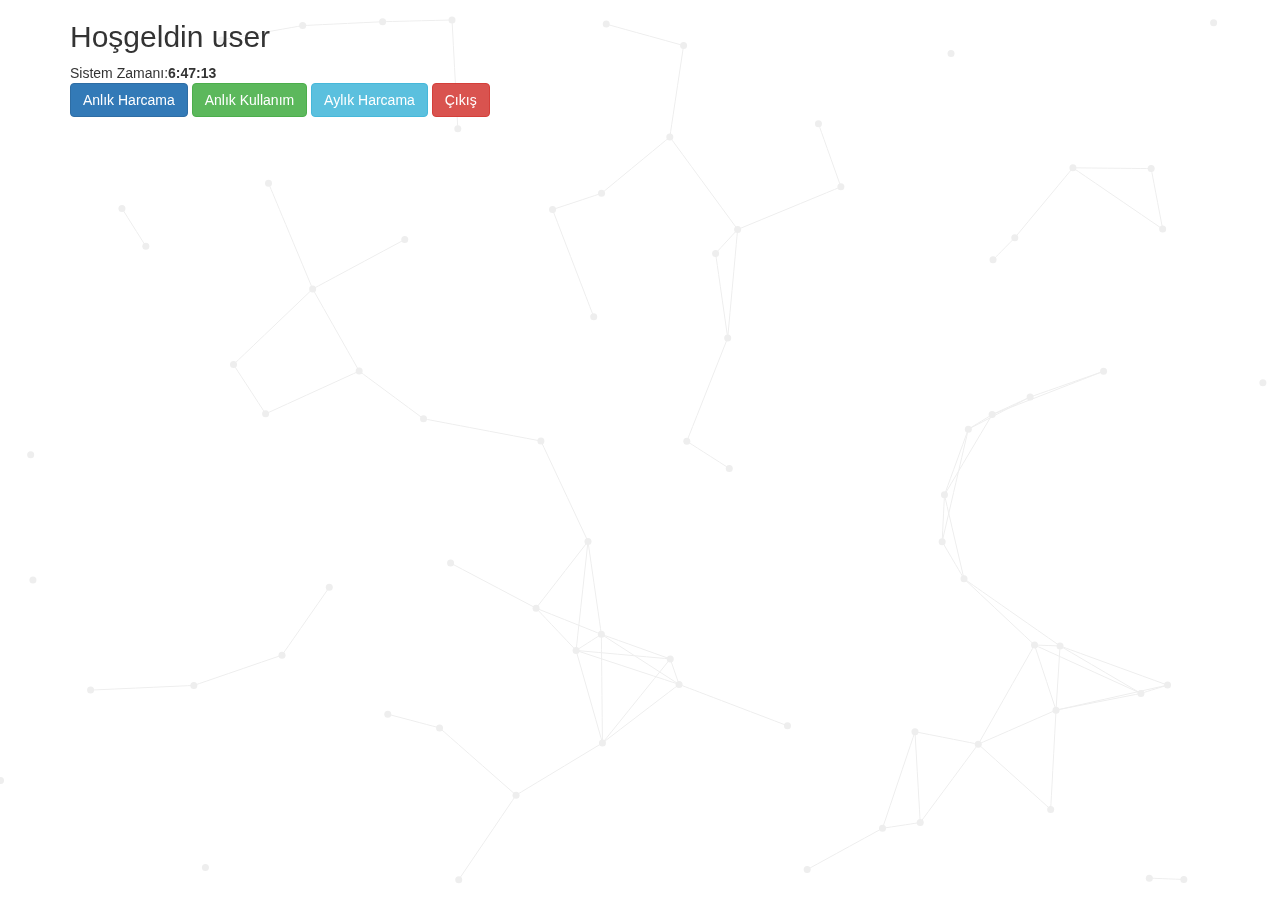
<file: target/classes/templates/user/index.html>
<!DOCTYPE html>
<html lang="tr" xmlns:form="http://www.w3.org/1999/html" xmlns:th="http://www.thymeleaf.org">
<head>
    <title>Hoşgeldiniz</title>
    <meta charset="utf-8">
    <meta name="viewport" content="width=device-width, initial-scale=1">
    <link rel="stylesheet" href="https://maxcdn.bootstrapcdn.com/bootstrap/3.2.0/css/bootstrap.min.css">
    <script src="https://ajax.googleapis.com/ajax/libs/jquery/1.11.1/jquery.min.js"></script>
    <script src="https://maxcdn.bootstrapcdn.com/bootstrap/3.2.0/js/bootstrap.min.js"></script>
    <script src="https://code.jquery.com/jquery-3.1.1.min.js"></script>
    <script src="https://code.highcharts.com/highcharts.js"></script>
    <script src="https://code.highcharts.com/modules/exporting.js"></script>
    <script src="https://code.highcharts.com/highcharts-more.js"></script>
    <script src="https://code.highcharts.com/modules/solid-gauge.js"></script>

    <style type="text/css">
    #particles {
    width: 100%;
    height: 100%;
    overflow: hidden;
    top: 0;
    bottom: 0;
    left: 0;
    right: 0;
    position: absolute;
    z-index: -2;
    }
    components {
        margin-left: auto;
        margin-right: auto;
    }
    </style>



</head>
<body>
<div id="components" class="container">
    <h2>Hoşgeldin user</h2>
    Sistem Zamanı:<b id="txt"></b>
    <br>

    <form name="form" id="form" th:action="@{/logout}" method="post">
        <button type="button" id="live" class="btn btn-primary" btn-lg>Anlık Harcama</button>
        <button type="button" id="usage" class="btn btn-success" btn-lg>Anlık Kullanım</button>
        <button type="button" id="monthly" class="btn btn-info" btn-lg>Aylık Harcama</button>
        <input type="submit" id="exit" value="Çıkış" href class="btn btn-danger" btn-lg>
    </form>
</div>
<div id="particles"></div>
<div id="livechart" style="min-width: 310px; height: 400px; margin: 0 auto"></div>
<script type="text/javascript">
    window.onload(startTime());
    function startTime() {
        var today = new Date();
        var h = today.getHours();
        var m = today.getMinutes();
        var s = today.getSeconds();
        m = checkTime(m);
        s = checkTime(s);
        document.getElementById("txt").innerHTML=h + ":" + m + ":" + s;
        var t = setTimeout(startTime, 1000);
    }
    function checkTime(i) {
        if (i < 10) {i = "0" + i};
        return i;
    }</script>
<script type="text/javascript">
var clicked=document.getElementById('live');
clicked.onclick=function () {
    console.log("Triggered");
    Highcharts.chart('livechart', {
        chart: {
            type: 'spline',
            animation: Highcharts.svg,
            marginRight: 10,
            events: {
                load: function () {


                    var series = this.series[0];
                    setInterval(function () {
                        var x = (new Date()).getTime(), // current time
                            y = Math.floor(Math.random() * 500) + 200;
                        series.addPoint([x, y], true, true);
                    }, 1000);
                }
            }
        },

        time: {
            useUTC: false
        },

        title: {
            text: 'Anlık Harcanan Enerji'
        },
        xAxis: {
            type: 'datetime',
            tickPixelInterval: 150
        },
        yAxis: {
            title: {
                text: 'Değer'
            },
            plotLines: [{
                value: 0,
                width: 1,
                color: '#808080'
            }]
        },
        tooltip: {
            headerFormat: '<b>{series.name}</b><br/>',
            pointFormat: '{point.x:%Y-%m-%d %H:%M:%S}<br/>{point.y:.2f}'
        },
        legend: {
            enabled: false
        },
        exporting: {
            enabled: false
        },
        series: [{
            name: 'Rastgele Harcanan Enerji',
            data: (function () {

                var data = [],
                    time = (new Date()).getTime(),
                    i;

                for (i = -19; i <= 0; i += 1) {
                    data.push({
                        x: time + i * 1000,
                        y: Math.floor(Math.random() * 500) + 200
                    });
                }
                return data;
            }())
        }]
    });
}

</script>

<script type="text/javascript">
    var clicked=document.getElementById("monthly");
    clicked.onclick=function () {
        var chart = Highcharts.chart('livechart', {

            title: {
                text: 'Aylık Harcama'
            },

            subtitle: {
                text: 'Normal Görünüm'
            },

            xAxis: {
                categories: ['Oca', 'Şub', 'Mar', 'Nis', 'May', 'Haz', 'Tem', 'Ağu', 'Eyl', 'Eki', 'Kas', 'Ara']
            },

            series: [{
                type: 'column',
                colorByPoint: true,
                data: [29.9, 71.5, 106.4, 129.2, 144.0, 176.0, 135.6, 148.5, 216.4, 194.1, 95.6, 54.4],
                showInLegend: false
            }]

        });


        $('#plain').click(function () {
            chart.update({
                chart: {
                    inverted: false,
                    polar: false
                },
                subtitle: {
                    text: 'Normal'
                }
            });
        });

        $('#inverted').click(function () {
            chart.update({
                chart: {
                    inverted: true,
                    polar: false
                },
                subtitle: {
                    text: 'Döndürülmüş'
                }
            });
        });

        $('#polar').click(function () {
            chart.update({
                chart: {
                    inverted: false,
                    polar: true
                },
                subtitle: {
                    text: 'Dairesel'
                }
            });
        });
    }

</script>
<script type="text/javascript">
    var clicked=document.getElementById("usage");
    clicked.onclick=function () {
        var gaugeOptions = {

            chart: {
                type: 'solidgauge'
            },

            title: null,

            pane: {
                center: ['50%', '85%'],
                size: '140%',
                startAngle: -90,
                endAngle: 90,
                background: {
                    backgroundColor: (Highcharts.theme && Highcharts.theme.background2) || '#EEE',
                    innerRadius: '60%',
                    outerRadius: '100%',
                    shape: 'arc'
                }
            },

            tooltip: {
                enabled: false
            },

            // the value axis
            yAxis: {
                stops: [
                    [0.1, '#55BF3B'], // green
                    [0.5, '#DDDF0D'], // yellow
                    [0.9, '#DF5353'] // red
                ],
                lineWidth: 0,
                minorTickInterval: null,
                tickAmount: 2,
                title: {
                    y: -70
                },
                labels: {
                    y: 16
                }
            },

            plotOptions: {
                solidgauge: {
                    dataLabels: {
                        y: 5,
                        borderWidth: 0,
                        useHTML: true
                    }
                }
            }
        };

// The speed gauge
        var chartSpeed = Highcharts.chart('livechart', Highcharts.merge(gaugeOptions, {
            yAxis: {
                min: 0,
                max: 100,
                title: {
                    text: 'İşlemci Kullanımı'
                }
            },

            credits: {
                enabled: false
            },

            series: [{
                name: 'Speed',
                data: [80],
                dataLabels: {
                    format: '<div style="text-align:center"><span style="font-size:25px;color:' +
                        ((Highcharts.theme && Highcharts.theme.contrastTextColor) || 'black') + '">{y}</span><br/>' +
                        '<span style="font-size:12px;color:silver">%</span></div>'
                },
                tooltip: {
                    valueSuffix: ' km/h'
                }
            }]

        }));

        setInterval(function () {
            // Speed
            var point,
                newVal,
                inc;

            if (chartSpeed) {
                point = chartSpeed.series[0].points[0];
                inc = Math.round((Math.random() - 0.5) * 100);
                newVal = point.y + inc;

                if (newVal < 0 || newVal > 100) {
                    newVal = point.y - inc;
                }

                point.update(newVal);
            }
        }, 2000);

    }
</script>
<svg id="svg-source" height="0" version="1.1"
     xmlns="http://www.w3.org/2000/svg" style="position:absolute; margin-left: -100%"
     xmlns:xlink="http://www.w3.org/1999/xlink">

        <path fill="#40B7AE" d="M16.176,31.751c4.82,0,8.764-3.196,9.08-7.242H7.096C7.413,28.555,11.355,31.751,16.176,31.751z"></path>
        <g opacity="0.1">
            <path fill="#FFFFFF" d="M20.893,30.672c-0.006-0.014-0.013-0.026-0.019-0.04c-0.004,0.003-0.009,0.005-0.013,0.007
    	C20.871,30.65,20.883,30.66,20.893,30.672z"></path>
            <path fill="#FFFFFF" d="M25.251,24.514h-0.009c0,0.021,0,0.041,0,0.062C25.244,24.555,25.25,24.534,25.251,24.514z"></path>
            <path fill="#FFFFFF" d="M22.508,26.766c0.229,0.683,0.398,1.385,0.518,2.093c0.012,0.07,0.012,0.143,0.022,0.213
		c1.243-1.224,2.045-2.781,2.194-4.496c0-0.021,0-0.041,0-0.062h-3.72c0.057,0.107,0.123,0.21,0.177,0.319
		C22.015,25.456,22.289,26.103,22.508,26.766z"></path>
            <path fill="#FFFFFF" d="M19.32,29.158c-0.924-0.711-2-1.235-3.148-1.456c-0.725-0.141-1.47-0.167-2.205-0.086
		c-0.899,0.095-1.779,0.34-2.614,0.681c0.606-0.061,1.221-0.063,1.825,0.027c0.505,0.074,1.002,0.21,1.473,0.41
		c0.917,0.383,1.719,0.993,2.427,1.682c0.379,0.366,0.73,0.756,1.081,1.146c0.969-0.185,1.878-0.499,2.702-0.924
		C20.395,30.1,19.888,29.593,19.32,29.158z"></path>
            <path fill="#FFFFFF" d="M15.433,31.05c-0.008-0.012-0.023-0.034-0.032-0.045c0.078,0.246,0.167,0.488,0.258,0.729
		c0.093,0.005,0.185,0.01,0.278,0.012C15.759,31.521,15.59,31.29,15.433,31.05z"></path>
            <path fill="#FFFFFF" d="M13.057,25.795c0.88,0.164,1.765,0.308,2.632,0.528c0.622,0.16,1.237,0.362,1.815,0.645
		c0.494,0.239,0.961,0.538,1.379,0.896c0.373,0.315,0.707,0.677,1.002,1.067c0.321,0.429,0.6,0.89,0.836,1.372
		c0.054,0.108,0.106,0.218,0.153,0.329c0.628-0.324,1.205-0.712,1.722-1.152c-0.115-0.415-0.238-0.829-0.379-1.236
		c-0.308-0.895-0.676-1.768-1.115-2.604c-0.201-0.384-0.42-0.759-0.648-1.126h-2.55c0.124,0.318,0.243,0.639,0.346,0.964
		c-0.122-0.088-0.243-0.178-0.37-0.264c-0.384-0.264-0.791-0.49-1.207-0.7H8.873c0.443,0.225,0.899,0.426,1.369,0.587
		C11.157,25.416,12.106,25.618,13.057,25.795z"></path>
            <path fill="#FFFFFF" d="M12.222,26.922c0.104-0.012,0.207-0.019,0.309-0.038c-0.413-0.039-0.824-0.093-1.229-0.181
		c-1.553-0.324-3.019-1.06-4.202-2.118c0.034,0.38,0.105,0.75,0.201,1.112c0.245,0.326,0.512,0.637,0.839,0.88
		c0.093,0.072,0.194,0.131,0.292,0.194c-0.211,0.083-0.407,0.195-0.601,0.312c0.126,0.248,0.266,0.49,0.421,0.724
		c0.616-0.235,1.254-0.418,1.898-0.556C10.835,27.106,11.528,27.004,12.222,26.922z"></path>
            <path fill="#FFFFFF" d="M12.986,30.213c-0.216-0.195-0.467-0.354-0.742-0.451c-0.382-0.14-0.799-0.167-1.2-0.115
		c-0.271,0.034-0.531,0.124-0.777,0.243c1.036,0.756,2.271,1.315,3.633,1.614c-0.165-0.325-0.343-0.642-0.572-0.927
		C13.225,30.445,13.109,30.325,12.986,30.213z"></path>
            <path fill="#FFFFFF" d="M9.595,28.736c-0.212-0.032-0.426-0.034-0.64-0.023c0.076,0.085,0.155,0.167,0.235,0.248
		C9.323,28.882,9.454,28.798,9.595,28.736z"></path>
        </g>
        <path fill="#F39C9E" d="M25.25,24.503c0-1.737-4.064-3.155-9.077-3.155s-9.076,1.418-9.076,3.155c0,1.75,4.064,3.168,9.076,3.168
	C21.186,27.671,25.25,26.253,25.25,24.503z"></path>
        <path fill="#E9437F" d="M24.303,24.357c0-1.477-3.641-2.682-8.129-2.682c-4.489,0-8.129,1.205-8.129,2.682
	c0,1.486,3.64,2.69,8.129,2.69C20.662,27.049,24.303,25.846,24.303,24.357z"></path>
        <path fill="#3C3C3B" d="M21.541,24.598c0,0,0.497-0.226,0.82-0.142c0.334,0.086,0.168,0.377-0.197,0.303
	c0.338,0.112,0.102,0.38-0.232,0.294C21.607,24.969,21.541,24.598,21.541,24.598z"></path>
        <g>
            <path fill="#3C3C3B" d="M16.104,26.333l0.012-0.013c0.042-0.043,0.138-0.096,0.214-0.115l0.102-0.025
		c0.166-0.044,0.231-0.176,0.145-0.295c-0.086-0.121-0.29-0.183-0.456-0.14c-0.001,0-0.103,0.026-0.103,0.026
		c-0.077,0.021-0.206,0.025-0.287,0.015l-0.024-0.004c-0.081-0.011-0.122,0.017-0.087,0.062l0.349,0.483
		C16.001,26.374,16.063,26.376,16.104,26.333z"></path>
            <path fill="#3C3C3B" d="M15.614,26.134c0.04,0.054,0.124,0.085,0.197,0.076l-0.154-0.214
		C15.595,26.021,15.575,26.079,15.614,26.134z"></path>
        </g>
        <path fill="#3C3C3B" d="M19.816,25.689v-0.045c0-0.004,0.002-0.006,0.002-0.008c0.014-0.003,0.022-0.006,0.037-0.009
	c0.002,0.001,0.006,0.002,0.009,0.004l0.054,0.032c0.025,0.018,0.068,0.018,0.096,0l0.092-0.057c0.025-0.015,0.025-0.041,0-0.056
	l-0.055-0.032c-0.002-0.002-0.006-0.004-0.007-0.006c0.005-0.007,0.011-0.015,0.015-0.021c0.004,0,0.008,0,0.014,0h0.074
	c0.037,0,0.067-0.018,0.067-0.04v-0.078c0-0.022-0.03-0.04-0.067-0.04h-0.074c-0.006,0-0.01,0-0.014-0.001
	c-0.006-0.008-0.01-0.015-0.015-0.021c0.001-0.002,0.005-0.004,0.007-0.006l0.055-0.033c0.025-0.016,0.025-0.041,0-0.056
	l-0.092-0.057c-0.027-0.017-0.068-0.017-0.096,0l-0.054,0.032c-0.003,0.002-0.007,0.004-0.009,0.006
	c-0.015-0.004-0.023-0.008-0.037-0.01c0-0.002-0.002-0.004-0.002-0.008v-0.046c0-0.021-0.029-0.038-0.065-0.038h-0.132
	c-0.036,0-0.066,0.017-0.066,0.038v0.046c0,0.004,0,0.006-0.002,0.008c-0.012,0.002-0.023,0.006-0.037,0.01
	c-0.002-0.001-0.005-0.004-0.008-0.006l-0.056-0.032c-0.024-0.017-0.067-0.017-0.093,0l-0.094,0.057
	c-0.025,0.017-0.025,0.04,0,0.056l0.055,0.033c0.004,0.002,0.006,0.004,0.008,0.006c-0.006,0.006-0.012,0.015-0.016,0.021
	c-0.004,0.001-0.009,0.001-0.013,0.001h-0.077c-0.035,0-0.066,0.018-0.066,0.04v0.078c0,0.022,0.031,0.04,0.066,0.04h0.077
	c0.004,0,0.009,0,0.013,0c0.004,0.008,0.01,0.016,0.016,0.021c-0.002,0.002-0.004,0.004-0.008,0.006l-0.055,0.032
	c-0.025,0.017-0.025,0.041,0,0.056l0.094,0.057c0.024,0.018,0.067,0.018,0.093,0l0.056-0.032c0.003-0.002,0.006-0.003,0.008-0.004
	c0.014,0.003,0.025,0.006,0.037,0.009c0.002,0.002,0.002,0.004,0.002,0.008v0.045c0,0.022,0.03,0.041,0.066,0.041h0.132
	C19.787,25.73,19.816,25.713,19.816,25.689z M19.486,25.414c0-0.064,0.088-0.118,0.197-0.118c0.108,0,0.198,0.054,0.198,0.118
	s-0.09,0.119-0.198,0.119C19.574,25.533,19.486,25.479,19.486,25.414z"></path>
        <path fill="#3C3C3B" d="M16.109,22.757v-0.046c0-0.003,0.001-0.006,0.001-0.007c0.014-0.003,0.024-0.006,0.037-0.011
	c0.003,0.002,0.007,0.004,0.01,0.006l0.054,0.031c0.026,0.017,0.068,0.017,0.094,0l0.093-0.056c0.025-0.016,0.025-0.041,0-0.056
	l-0.055-0.032c-0.002-0.002-0.006-0.005-0.007-0.006c0.005-0.007,0.01-0.015,0.014-0.022c0.003,0,0.007,0,0.013,0h0.076
	c0.037,0,0.067-0.018,0.067-0.039v-0.08c0-0.021-0.03-0.039-0.067-0.039h-0.076c-0.006,0-0.01,0-0.013,0
	c-0.005-0.008-0.01-0.017-0.014-0.022c0.001-0.001,0.004-0.003,0.007-0.005l0.055-0.032c0.025-0.016,0.025-0.041,0-0.056
	l-0.093-0.057c-0.025-0.017-0.068-0.017-0.094,0l-0.054,0.033c-0.003,0.002-0.006,0.002-0.01,0.004
	c-0.013-0.004-0.023-0.007-0.037-0.01c0-0.002-0.001-0.005-0.001-0.007v-0.046c0-0.021-0.03-0.04-0.066-0.04h-0.132
	c-0.036,0-0.066,0.019-0.066,0.04v0.046c0,0.002,0,0.005-0.001,0.007c-0.012,0.003-0.023,0.006-0.037,0.01
	c-0.002-0.002-0.006-0.002-0.009-0.004l-0.055-0.033c-0.024-0.017-0.067-0.017-0.093,0l-0.093,0.057
	c-0.026,0.016-0.026,0.04,0,0.056l0.055,0.032c0.003,0.002,0.006,0.004,0.007,0.005c-0.006,0.008-0.01,0.017-0.015,0.022
	c-0.003,0-0.008,0-0.012,0h-0.077c-0.036,0-0.066,0.018-0.066,0.039v0.08c0,0.021,0.03,0.039,0.066,0.039h0.077
	c0.004,0,0.009,0,0.012,0c0.004,0.008,0.01,0.017,0.015,0.022c-0.001,0.001-0.004,0.003-0.007,0.006l-0.055,0.032
	c-0.026,0.016-0.026,0.04,0,0.056l0.093,0.056c0.026,0.017,0.069,0.017,0.093,0l0.055-0.031c0.003-0.002,0.006-0.004,0.009-0.006
	c0.013,0.005,0.024,0.008,0.037,0.011c0.001,0.001,0.001,0.004,0.001,0.007v0.046c0,0.022,0.031,0.04,0.066,0.04h0.132
	C16.08,22.797,16.109,22.779,16.109,22.757z M15.778,22.479c0-0.063,0.088-0.117,0.198-0.117c0.109,0,0.198,0.054,0.198,0.117
	c0,0.066-0.089,0.119-0.198,0.119C15.867,22.6,15.778,22.546,15.778,22.479z"></path>
        <path fill="#3C3C3B" d="M10.752,24.665c0.001-0.003,0.001-0.005,0.002-0.006c0.001-0.002,0.001-0.005,0.001-0.007
	c0.073-0.166-0.096-0.338-0.373-0.381c-0.277-0.043-1,0.172-1,0.172s0.456,0.4,0.731,0.445
	C10.39,24.932,10.678,24.832,10.752,24.665z M9.983,24.539c0.036-0.087,0.182-0.139,0.324-0.114c0.143,0.021,0.228,0.108,0.19,0.193
	s-0.183,0.137-0.324,0.114C10.031,24.711,9.946,24.623,9.983,24.539z"></path>
        <path fill="#3C3C3B" d="M12.61,25.641c0.001,0.049-0.03,0.076-0.068,0.103c0.002,0.021,0.023,0.05,0.038,0.065
	c0.004,0.006,0.01,0.01,0.014,0.017c-0.042-0.009-0.077-0.021-0.102-0.041c-0.005-0.005-0.013-0.009-0.017-0.015l0,0
	c0,0.027,0.021,0.051,0.033,0.073l0,0c-0.03-0.013-0.062-0.026-0.084-0.044c-0.009-0.007-0.018-0.014-0.027-0.021
	c-0.05,0-0.098,0-0.14-0.006c-0.245-0.032-0.411-0.119-0.482-0.254c-0.026-0.05-0.036-0.127-0.013-0.184
	c0.012-0.027,0.025-0.055,0.042-0.077c0.009-0.013,0.02-0.024,0.032-0.036c0.004-0.004,0.007-0.008,0.012-0.012
	c-0.001,0.014-0.007,0.027-0.002,0.042c0.003,0.013,0.002,0.024,0.006,0.036c0.011,0.029,0.025,0.056,0.047,0.078
	c0.011,0.011,0.023,0.027,0.039,0.035c0-0.016,0.005-0.028,0.012-0.039c0.025-0.041,0.07-0.066,0.139-0.082
	c-0.002,0.013-0.008,0.05,0.004,0.059c0.001-0.018,0.017-0.031,0.029-0.043c0.036-0.034,0.095-0.062,0.187-0.061
	c-0.003,0.004-0.008,0.009-0.011,0.014c-0.006,0.007-0.009,0.016-0.013,0.025c-0.001,0.004-0.006,0.014-0.003,0.019v-0.001
	c0.013-0.007,0.021-0.018,0.035-0.023c0.046-0.021,0.116-0.041,0.198-0.028c0.021,0.003,0.04,0.009,0.057,0.014l0,0
	c-0.009,0.003-0.015,0.009-0.023,0.013c-0.023,0.012-0.043,0.024-0.062,0.039c-0.062,0.047-0.101,0.09-0.128,0.157
	c-0.007,0.019-0.013,0.038-0.013,0.06c0.028-0.006,0.076-0.004,0.103,0c0.069,0.013,0.119,0.037,0.146,0.074
	c0.006,0.008,0.011,0.019,0.014,0.027C12.608,25.629,12.609,25.635,12.61,25.641z"></path>
        <path fill="#3C3C3B" d="M21.988,23.285c0-0.176-0.191-0.317-0.428-0.317c-0.129,0-0.244,0.042-0.322,0.106
	c-0.031,0.007-0.064,0.004-0.11-0.012c-0.051-0.019-0.094-0.051-0.128-0.096c0.014,0.112,0.062,0.209,0.137,0.266
	c-0.004,0.017-0.006,0.033-0.006,0.053c0,0.175,0.191,0.314,0.43,0.314C21.797,23.602,21.988,23.46,21.988,23.285"></path>
        <path fill="#3C3C3B" d="M11.153,23.197V23.15c0-0.002,0-0.004,0-0.006c0.014-0.004,0.025-0.006,0.037-0.01
	c0.003,0.001,0.007,0.004,0.009,0.004l0.055,0.033c0.026,0.016,0.068,0.016,0.094,0l0.093-0.057c0.025-0.016,0.025-0.041,0-0.057
	l-0.054-0.031c-0.003-0.002-0.006-0.004-0.007-0.006c0.005-0.008,0.01-0.016,0.014-0.022c0.003,0,0.007,0,0.013,0h0.076
	c0.037,0,0.067-0.019,0.067-0.039v-0.079c0-0.021-0.03-0.04-0.067-0.04h-0.076c-0.005,0-0.009,0-0.013-0.001
	c-0.005-0.007-0.01-0.015-0.014-0.021c0.001,0,0.004-0.004,0.007-0.004l0.054-0.033c0.025-0.016,0.025-0.041,0-0.057l-0.093-0.057
	c-0.026-0.016-0.068-0.016-0.094,0L11.2,22.702c-0.002,0.002-0.006,0.004-0.009,0.005c-0.012-0.003-0.023-0.007-0.037-0.009
	c0-0.003,0-0.005,0-0.009v-0.045c0-0.021-0.03-0.039-0.066-0.039h-0.132c-0.036,0-0.067,0.017-0.067,0.039v0.045
	c0,0.004,0,0.006-0.001,0.009c-0.012,0.002-0.024,0.006-0.037,0.009c-0.002-0.001-0.005-0.003-0.009-0.005l-0.055-0.033
	c-0.024-0.017-0.067-0.017-0.093,0L10.6,22.727c-0.026,0.016-0.026,0.039,0,0.056l0.054,0.032c0.003,0.002,0.006,0.004,0.007,0.006
	c-0.006,0.008-0.01,0.015-0.014,0.021c-0.004,0.001-0.008,0.001-0.012,0.001h-0.078c-0.036,0-0.066,0.018-0.066,0.04v0.079
	c0,0.021,0.03,0.039,0.066,0.039h0.078c0.004,0,0.008,0,0.012,0c0.004,0.008,0.009,0.016,0.014,0.021
	c-0.001,0.002-0.004,0.004-0.007,0.006L10.6,23.061c-0.026,0.017-0.026,0.041,0,0.057l0.093,0.057c0.026,0.016,0.069,0.016,0.093,0
	l0.055-0.033c0.003,0,0.006-0.002,0.009-0.004c0.013,0.004,0.024,0.006,0.037,0.01c0.001,0.002,0.001,0.004,0.001,0.006v0.047
	c0,0.021,0.031,0.041,0.067,0.041h0.132C11.123,23.238,11.153,23.221,11.153,23.197z M10.822,22.921
	c0-0.065,0.088-0.118,0.199-0.118c0.109,0,0.198,0.053,0.198,0.118s-0.089,0.119-0.198,0.119
	C10.91,23.04,10.822,22.986,10.822,22.921z"></path>
        <path fill="#202020" d="M8.035,0.278C8.46,0.204,8.892,0.284,9.304,0.394c1.042,0.295,1.982,0.855,2.879,1.448
	c1.724-0.475,3.54-0.593,5.317-0.412c0.621,0.067,1.24,0.171,1.848,0.326c0.779-0.51,1.594-0.984,2.48-1.28
	c0.492-0.158,1.018-0.283,1.537-0.198c0.469,1.174,0.621,2.505,0.256,3.729c0.508,0.511,0.936,1.106,1.23,1.765
	c0.369,0.814,0.53,1.713,0.522,2.605c-0.006,1.092-0.062,2.198-0.349,3.258c2.33-0.089,4.681,0.015,6.974,0.465
	c-0.006,0.03-0.019,0.09-0.022,0.12c-2.297-0.45-4.65-0.553-6.986-0.46c-0.061,0.192-0.124,0.382-0.199,0.569
	c2.412,0.08,4.828,0.365,7.156,1.014c-0.008,0.029-0.024,0.087-0.032,0.117c-2.335-0.646-4.758-0.934-7.177-1.009
	c-0.242,0.548-0.581,1.056-1.014,1.472c-0.605,0.588-1.367,0.992-2.158,1.269c-0.961,0.333-1.969,0.512-2.979,0.606
	c-1.104,0.047-2.209,0.043-3.315,0.041c-0.44-0.007-0.881-0.004-1.321-0.032c-0.258-0.041-0.521,0.004-0.778-0.039
	c-1.371-0.174-2.754-0.494-3.957-1.199c-0.862-0.501-1.59-1.233-2.059-2.115c-2.383,0.082-4.771,0.368-7.072,1.006
	c-0.008-0.029-0.024-0.088-0.032-0.117c2.291-0.639,4.667-0.924,7.041-1.01C7,12.141,6.916,11.948,6.839,11.751
	c-2.279-0.081-4.575,0.028-6.816,0.467c-0.005-0.03-0.017-0.09-0.022-0.12c2.233-0.439,4.521-0.548,6.792-0.472
	c-0.296-0.852-0.43-1.753-0.467-2.652C6.295,8.331,6.3,7.679,6.435,7.046c0.205-1.038,0.72-2.003,1.438-2.777
	C7.39,2.984,7.533,1.534,8.035,0.278 M10.606,7.814c-0.5,0.221-0.888,0.627-1.212,1.056c-0.369,0.506-0.637,1.117-0.628,1.752
	c-0.021,0.89,0.152,1.821,0.672,2.561c0.446,0.644,1.131,1.085,1.857,1.353c1.024,0.38,2.123,0.499,3.207,0.557
	c1.026,0.048,2.055,0.036,3.081,0.012c1.036-0.039,2.09-0.111,3.076-0.453c0.672-0.231,1.303-0.637,1.711-1.229
	c0.479-0.684,0.653-1.532,0.69-2.354c0-0.171,0.032-0.346-0.006-0.516c0.014-0.561-0.229-1.1-0.531-1.561
	c-0.369-0.522-0.834-1.018-1.446-1.245c-0.675-0.256-1.41-0.263-2.121-0.229c-0.517,0.001-1.029,0.066-1.543,0.089
	c-1.011,0.078-2.028,0.074-3.037,0c-0.741-0.047-1.481-0.117-2.225-0.092C11.625,7.519,11.09,7.6,10.606,7.814z"></path>
        <path fill="#202020" d="M5.689,15.222c0.281-0.113,0.597-0.088,0.885-0.022c0.561,0.138,1.05,0.49,1.416,0.93
	c0.227,0.265,0.375,0.587,0.598,0.854c0.385,0.49,0.934,0.859,1.552,0.971c0.687,0.132,1.391-0.033,2.024-0.305
	c-0.023,0.082-0.042,0.164-0.057,0.248c-0.125,0.006-0.301,0.035-0.317,0.189c-0.003,0.146,0.168,0.163,0.275,0.186
	c-0.021,0.371-0.023,0.744,0.025,1.11c-0.826,0.159-1.701,0.222-2.513-0.046c-0.674-0.215-1.256-0.674-1.656-1.254
	c-0.332-0.475-0.552-1.023-0.932-1.466c-0.237-0.284-0.541-0.507-0.872-0.668c-0.211-0.115-0.45-0.228-0.571-0.447
	C5.481,15.386,5.578,15.261,5.689,15.222 M6.766,15.525c-0.169,0.155,0.227,0.372,0.293,0.164
	C7.059,15.552,6.881,15.466,6.766,15.525 M7.334,15.876c-0.246,0.104,0.092,0.482,0.259,0.308
	C7.671,16.032,7.49,15.852,7.334,15.876 M7.836,16.465c-0.202,0.146,0.064,0.54,0.278,0.406C8.254,16.705,8.042,16.392,7.836,16.465
	 M8.358,17.204c-0.143,0.192,0.146,0.511,0.352,0.387C8.879,17.4,8.563,17.055,8.358,17.204 M9.042,17.855
	c-0.19,0.231,0.316,0.52,0.439,0.259C9.517,17.9,9.211,17.736,9.042,17.855 M9.972,18.136c-0.092,0.031-0.136,0.155-0.066,0.23
	c0.113,0.144,0.415,0.172,0.483-0.026C10.391,18.143,10.126,18.066,9.972,18.136 M10.974,18.157
	c-0.072,0.028-0.142,0.103-0.121,0.187c0.079,0.217,0.499,0.199,0.52-0.044C11.336,18.131,11.111,18.098,10.974,18.157z"></path>
        <path fill="#202020" d="M12.795,16.384c0.558-0.21,1.157-0.26,1.747-0.292c0.77-0.038,1.542-0.049,2.312-0.025
	c0.767,0.039,1.595,0.158,2.191,0.685c0.325,0.271,0.514,0.656,0.725,1.014c0.047,0.232,0.054,0.474,0.061,0.709
	c0.002,1.026,0,2.053,0.002,3.077c0.02,0.416-0.062,0.851,0.096,1.248c0.129,0.351,0.375,0.668,0.719,0.826
	c0.15,0.065,0.308,0.161,0.355,0.327c0.027,0.083-0.027,0.162-0.072,0.227c-0.098,0.045-0.201,0.082-0.31,0.08
	c-0.423,0.002-0.851-0.057-1.244-0.212c-0.308-0.125-0.593-0.321-0.782-0.598c-0.193-0.278-0.273-0.619-0.279-0.953
	c-0.006-0.377,0-0.754-0.002-1.131c0-0.608,0-1.218,0-1.824c0-0.319-0.028-0.64-0.112-0.946c-0.066-0.229-0.159-0.466-0.353-0.617
	c-0.024,1.115-0.004,2.233-0.012,3.352c0,0.659,0.004,1.318-0.002,1.979c-0.008,0.394,0.018,0.809,0.216,1.157
	c0.087,0.163,0.253,0.255,0.392,0.366c0.059,0.104,0.104,0.227,0.059,0.343c-0.032,0.097-0.123,0.15-0.207,0.196
	c-0.079,0.018-0.159,0.027-0.238,0.037c-0.455-0.062-0.896-0.242-1.259-0.526c-0.228-0.185-0.412-0.425-0.508-0.702
	c-0.082-0.225-0.095-0.466-0.093-0.701c0.006-0.734,0.001-1.471,0.003-2.205c-0.003-1.162,0.006-2.322,0.001-3.484
	c0.018-0.152-0.137-0.273-0.281-0.219c-0.117,0.027-0.121,0.164-0.12,0.26c0.004,1.148-0.001,2.299-0.001,3.447
	c0,0.705-0.001,1.412,0,2.117c0.033,0.549-0.149,1.125-0.582,1.482c-0.411,0.342-0.942,0.533-1.475,0.539l-0.02-0.009
	c-0.08-0.04-0.176-0.072-0.212-0.162c-0.064-0.14-0.007-0.294,0.064-0.418c0.14-0.123,0.323-0.199,0.423-0.362
	c0.147-0.229,0.164-0.51,0.168-0.771c0-0.781,0-1.562,0-2.344c-0.007-1.138,0.013-2.273-0.01-3.41
	c-0.361,0.267-0.413,0.76-0.456,1.172c-0.023,0.761-0.004,1.521-0.011,2.279c-0.001,0.369,0.003,0.738-0.001,1.107
	c-0.005,0.325-0.082,0.656-0.265,0.93c-0.186,0.284-0.473,0.487-0.784,0.615c-0.471,0.189-0.988,0.238-1.492,0.208
	c-0.086-0.049-0.201-0.103-0.2-0.218c-0.005-0.202,0.189-0.319,0.356-0.381c0.419-0.162,0.77-0.529,0.842-0.981
	c0.05-0.356,0.016-0.718,0.025-1.075c0.001-0.746,0-1.49,0-2.236c0.015-0.588-0.005-1.18,0.092-1.764
	c0.091-0.435,0.277-0.845,0.531-1.208L12.795,16.384z"></path>
        <g id="_x23_c49b86ff">
            <path fill="#C49C87" d="M10.606,7.814C11.09,7.6,11.625,7.519,12.15,7.517c0.744-0.025,1.484,0.045,2.225,0.092
		c1.009,0.074,2.026,0.078,3.037,0c0.514-0.023,1.027-0.088,1.543-0.089c0.711-0.034,1.447-0.027,2.121,0.229
		c0.613,0.227,1.078,0.723,1.447,1.245c0.303,0.461,0.543,1,0.529,1.561c-0.074-0.27-0.138-0.545-0.26-0.8
		c-0.223-0.486-0.562-0.912-0.957-1.27c-0.554-0.517-1.339-0.668-2.074-0.677c-1.173-0.01-2.335,0.187-3.506,0.208
		c-1.002,0.028-2-0.079-2.997-0.159c-0.596-0.042-1.196-0.079-1.791-0.001c-0.486,0.062-0.974,0.219-1.359,0.53
		C9.764,8.67,9.465,9.013,9.229,9.393c-0.239,0.373-0.368,0.8-0.463,1.229C8.757,9.988,9.025,9.377,9.394,8.871
		C9.719,8.441,10.106,8.036,10.606,7.814z"></path>
        </g>
        <g id="_x23_f4cab1ff">
            <path fill="#F4CBB2" d="M11.47,7.856c0.594-0.078,1.195-0.041,1.791,0.001c0.997,0.08,1.995,0.187,2.997,0.159
		c1.172-0.021,2.333-0.218,3.506-0.208c0.735,0.008,1.521,0.16,2.074,0.677c0.395,0.358,0.735,0.784,0.957,1.27
		c0.122,0.254,0.186,0.53,0.26,0.8c0.039,0.169,0.008,0.344,0.006,0.516c-0.035,0.822-0.209,1.669-0.689,2.354
		c-0.408,0.592-1.039,0.998-1.711,1.229c-0.986,0.342-2.04,0.414-3.076,0.453c-1.025,0.024-2.054,0.036-3.081-0.012
		c-1.084-0.058-2.182-0.177-3.207-0.557c-0.726-0.268-1.411-0.709-1.857-1.353c-0.52-0.74-0.693-1.671-0.672-2.561
		c0.095-0.429,0.224-0.856,0.463-1.229c0.236-0.38,0.535-0.723,0.881-1.006C10.496,8.076,10.983,7.919,11.47,7.856 M11.736,8.825
		c-0.4,0.125-0.699,0.459-0.886,0.823c-0.295,0.588-0.357,1.28-0.222,1.921c0.106,0.483,0.337,0.964,0.741,1.267
		c0.283,0.217,0.671,0.299,1.011,0.183c0.409-0.136,0.707-0.488,0.89-0.866c0.285-0.603,0.336-1.305,0.181-1.95
		c-0.114-0.459-0.345-0.911-0.733-1.197C12.442,8.799,12.069,8.719,11.736,8.825 M19.73,8.822c-0.41,0.123-0.715,0.466-0.902,0.838
		c-0.301,0.609-0.355,1.326-0.199,1.983c0.115,0.47,0.355,0.933,0.758,1.217c0.291,0.21,0.687,0.274,1.023,0.142
		c0.4-0.153,0.689-0.511,0.865-0.893c0.272-0.612,0.313-1.32,0.143-1.966c-0.119-0.444-0.354-0.877-0.734-1.149
		C20.414,8.797,20.055,8.723,19.73,8.822 M15.757,12.501c-0.253,0.123-0.255,0.531-0.002,0.655c0.235,0.145,0.571-0.054,0.554-0.331
		C16.319,12.554,15.99,12.362,15.757,12.501 M15.162,13.613c-0.066,0.007-0.121,0.084-0.096,0.148
		c0.094,0.304,0.366,0.54,0.675,0.604c0.438,0.104,0.929-0.172,1.059-0.605c0.038-0.107-0.114-0.201-0.194-0.12
		c-0.084,0.141-0.15,0.302-0.299,0.389c-0.304,0.217-0.777,0.11-0.951-0.222C15.303,13.734,15.278,13.594,15.162,13.613z"></path>
        </g>
        <g id="_x23_ffffffff">
            <path fill="#FFFFFF" d="M11.736,8.825c0.333-0.106,0.706-0.026,0.982,0.181c0.388,0.286,0.619,0.737,0.733,1.197
		c0.155,0.645,0.104,1.347-0.181,1.95c-0.183,0.378-0.481,0.729-0.89,0.866c-0.34,0.116-0.729,0.035-1.011-0.183
		c-0.404-0.303-0.635-0.783-0.741-1.267c-0.135-0.641-0.073-1.333,0.222-1.921C11.038,9.284,11.336,8.95,11.736,8.825 M11.954,9.56
		c-0.255,0.089-0.444,0.304-0.565,0.539c-0.197,0.388-0.238,0.845-0.153,1.268c0.064,0.305,0.203,0.605,0.44,0.813
		c0.171,0.152,0.411,0.236,0.64,0.19c0.267-0.049,0.479-0.248,0.616-0.473c0.234-0.391,0.292-0.871,0.213-1.315
		c-0.064-0.342-0.22-0.685-0.501-0.901C12.452,9.531,12.185,9.477,11.954,9.56z"></path>
            <path fill="#FFFFFF" d="M19.73,8.822c0.322-0.099,0.684-0.024,0.953,0.172c0.381,0.272,0.614,0.705,0.733,1.149
		c0.172,0.646,0.131,1.354-0.144,1.966c-0.174,0.382-0.463,0.74-0.864,0.893c-0.339,0.133-0.732,0.068-1.023-0.142
		c-0.401-0.284-0.643-0.748-0.758-1.217c-0.155-0.657-0.103-1.374,0.199-1.983C19.016,9.288,19.32,8.944,19.73,8.822 M19.654,9.557
		c-0.236,0.08-0.418,0.269-0.539,0.48c-0.197,0.348-0.26,0.764-0.213,1.158c0.039,0.339,0.166,0.678,0.406,0.926
		c0.17,0.177,0.418,0.29,0.666,0.253c0.282-0.037,0.512-0.246,0.653-0.483c0.229-0.386,0.288-0.856,0.215-1.294
		c-0.062-0.347-0.218-0.695-0.502-0.915C20.15,9.533,19.885,9.477,19.654,9.557z"></path>
            <path fill="#FFFFFF" d="M11.612,10.066c0.164-0.113,0.415,0.002,0.435,0.2c0.04,0.206-0.191,0.391-0.384,0.308
		C11.449,10.504,11.418,10.178,11.612,10.066z"></path>
            <path fill="#FFFFFF" d="M19.482,10.069c0.172-0.073,0.379,0.091,0.343,0.275c-0.019,0.186-0.261,0.286-0.405,0.168
		C19.26,10.404,19.3,10.128,19.482,10.069z"></path>
        </g>
        <g id="_x23_ac5c51ff">
            <path fill="#3C3C3B" d="M11.954,9.56c0.231-0.083,0.498-0.029,0.69,0.121c0.282,0.216,0.437,0.559,0.501,0.901
		c0.079,0.444,0.021,0.925-0.213,1.315c-0.137,0.225-0.35,0.424-0.616,0.473c-0.229,0.046-0.469-0.038-0.64-0.19
		c-0.237-0.208-0.376-0.509-0.44-0.813c-0.085-0.423-0.044-0.88,0.153-1.268C11.509,9.863,11.699,9.648,11.954,9.56 M11.612,10.066
		c-0.194,0.112-0.163,0.438,0.051,0.508c0.193,0.083,0.424-0.103,0.384-0.308C12.027,10.068,11.776,9.953,11.612,10.066z"></path>
            <path fill="#3C3C3B" d="M19.654,9.557c0.229-0.08,0.496-0.024,0.688,0.126c0.284,0.22,0.439,0.568,0.502,0.915
		c0.073,0.438,0.016,0.909-0.215,1.294c-0.143,0.237-0.371,0.446-0.654,0.483c-0.248,0.037-0.496-0.077-0.666-0.253
		c-0.24-0.248-0.365-0.587-0.406-0.926c-0.045-0.395,0.017-0.81,0.214-1.158C19.236,9.826,19.418,9.637,19.654,9.557 M19.482,10.069
		c-0.184,0.06-0.224,0.335-0.062,0.443c0.145,0.118,0.389,0.018,0.405-0.168C19.861,10.16,19.654,9.996,19.482,10.069z"></path>
            <path fill="#3C3C3B" d="M15.757,12.501c0.232-0.14,0.562,0.053,0.552,0.325c0.017,0.276-0.319,0.475-0.554,0.331
		C15.502,13.032,15.504,12.625,15.757,12.501z"></path>
            <path fill="#3C3C3B" d="M15.162,13.613c0.116-0.019,0.141,0.122,0.193,0.195c0.174,0.332,0.647,0.439,0.951,0.222
		c0.149-0.086,0.215-0.248,0.299-0.389c0.08-0.082,0.232,0.012,0.194,0.12c-0.13,0.433-0.62,0.708-1.059,0.605
		c-0.31-0.064-0.581-0.301-0.675-0.604C15.042,13.697,15.096,13.62,15.162,13.613z"></path>
        </g>
        <path fill="#FFFFFF" d="M6.766,15.525c0.115-0.059,0.293,0.027,0.293,0.164C6.993,15.896,6.597,15.68,6.766,15.525z"></path>
        <path fill="#FFFFFF" d="M7.334,15.876c0.156-0.024,0.337,0.156,0.259,0.308C7.426,16.358,7.088,15.98,7.334,15.876z"></path>
        <path fill="#E9437F" d="M5.614,16.766c0.083-0.299,0.171-0.596,0.255-0.894c0.084,0.296,0.172,0.592,0.254,0.889
	c0.03,0.113,0.03,0.249-0.045,0.345c-0.084,0.097-0.242,0.121-0.348,0.047C5.601,17.074,5.574,16.898,5.614,16.766z"></path>
        <path fill="#FFFFFF" d="M7.836,16.465c0.206-0.073,0.418,0.24,0.278,0.406C7.901,17.005,7.634,16.611,7.836,16.465z"></path>
        <path fill="#FFFFFF" d="M8.358,17.204c0.205-0.149,0.521,0.196,0.352,0.387C8.504,17.715,8.216,17.396,8.358,17.204z"></path>
        <path fill="#FFFFFF" d="M9.042,17.855c0.169-0.119,0.475,0.045,0.439,0.259C9.358,18.375,8.851,18.088,9.042,17.855z"></path>
        <path fill="#FFFFFF" d="M11.79,18.089c0.016-0.153,0.192-0.185,0.317-0.19c-0.018,0.125-0.033,0.25-0.042,0.377
	C11.958,18.252,11.786,18.234,11.79,18.089z"></path>
        <path fill="#FFFFFF" d="M9.972,18.136c0.154-0.069,0.418,0.007,0.417,0.204c-0.068,0.198-0.37,0.17-0.483,0.026
	C9.836,18.291,9.88,18.167,9.972,18.136z"></path>
        <path fill="#FFFFFF" d="M10.974,18.157c0.137-0.06,0.362-0.026,0.398,0.143c-0.021,0.243-0.441,0.261-0.52,0.044
	C10.833,18.26,10.902,18.188,10.974,18.157z"></path>
        <path fill="#010202" d="M12.795,16.384c0.163-0.224,0.365-0.42,0.593-0.577c0.188,0.008,0.375,0.007,0.562-0.003
	c0.44,0.027,0.881,0.025,1.321,0.032c1.105,0.002,2.209,0.007,3.315-0.041c0.652,0.446,1.091,1.188,1.184,1.969
	c-0.211-0.356-0.398-0.742-0.725-1.014c-0.597-0.527-1.425-0.646-2.191-0.685c-0.771-0.024-1.542-0.012-2.312,0.025
	C13.952,16.124,13.353,16.173,12.795,16.384z"></path>
        <path fill="#010202" d="M12.164,17.65c0.024-0.015,0.073-0.043,0.097-0.058c-0.098,0.583-0.078,1.175-0.092,1.765l-0.079,0.026
	c-0.049-0.366-0.046-0.739-0.025-1.11c0.009-0.125,0.024-0.25,0.042-0.375C12.122,17.814,12.141,17.732,12.164,17.65z"></path>

</svg>
<script id="abc" type="text/javascript">

    !function(a){function b(b,d){function e(){if(w){$canvas=a('<canvas class="pg-canvas"></canvas>'),v.prepend($canvas),p=$canvas[0],q=p.getContext("2d"),f();for(var b=Math.round(p.width*p.height/d.density),c=0;b>c;c++){var e=new l;e.setStackPos(c),x.push(e)}a(window).on("resize",function(){h()}),a(document).on("mousemove",function(a){y=a.pageX,z=a.pageY}),B&&!A&&window.addEventListener("deviceorientation",function(){D=Math.min(Math.max(-event.beta,-30),30),C=Math.min(Math.max(-event.gamma,-30),30)},!0),g(),o("onInit")}}function f(){p.width=v.width(),p.height=v.height(),q.fillStyle=d.dotColor,q.strokeStyle=d.lineColor,q.lineWidth=d.lineWidth}function g(){if(w){s=a(window).width(),t=a(window).height(),q.clearRect(0,0,p.width,p.height);for(var b=0;b<x.length;b++)x[b].updatePosition();for(var b=0;b<x.length;b++)x[b].draw();E||(r=requestAnimationFrame(g))}}function h(){for(f(),i=x.length-1;i>=0;i--)(x[i].position.x>v.width()||x[i].position.y>v.height())&&x.splice(i,1);var a=Math.round(p.width*p.height/d.density);if(a>x.length)for(;a>x.length;){var b=new l;x.push(b)}else a<x.length&&x.splice(a);for(i=x.length-1;i>=0;i--)x[i].setStackPos(i)}function j(){E=!0}function k(){E=!1,g()}function l(){switch(this.stackPos,this.active=!0,this.layer=Math.ceil(3*Math.random()),this.parallaxOffsetX=0,this.parallaxOffsetY=0,this.position={x:Math.ceil(Math.random()*p.width),y:Math.ceil(Math.random()*p.height)},this.speed={},d.directionX){case"left":this.speed.x=+(-d.maxSpeedX+Math.random()*d.maxSpeedX-d.minSpeedX).toFixed(2);break;case"right":this.speed.x=+(Math.random()*d.maxSpeedX+d.minSpeedX).toFixed(2);break;default:this.speed.x=+(-d.maxSpeedX/2+Math.random()*d.maxSpeedX).toFixed(2),this.speed.x+=this.speed.x>0?d.minSpeedX:-d.minSpeedX}switch(d.directionY){case"up":this.speed.y=+(-d.maxSpeedY+Math.random()*d.maxSpeedY-d.minSpeedY).toFixed(2);break;case"down":this.speed.y=+(Math.random()*d.maxSpeedY+d.minSpeedY).toFixed(2);break;default:this.speed.y=+(-d.maxSpeedY/2+Math.random()*d.maxSpeedY).toFixed(2),this.speed.x+=this.speed.y>0?d.minSpeedY:-d.minSpeedY}}function m(a,b){return b?void(d[a]=b):d[a]}function n(){v.find(".pg-canvas").remove(),o("onDestroy"),v.removeData("plugin_"+c)}function o(a){void 0!==d[a]&&d[a].call(u)}var p,q,r,s,t,u=b,v=a(b),w=!!document.createElement("canvas").getContext,x=[],y=0,z=0,A=!navigator.userAgent.match(/(iPhone|iPod|iPad|Android|BlackBerry|BB10|mobi|tablet|opera mini|nexus 7)/i),B=!!window.DeviceOrientationEvent,C=0,D=0,E=!1;return d=a.extend({},a.fn[c].defaults,d),l.prototype.draw=function(){q.beginPath(),q.arc(this.position.x+this.parallaxOffsetX,this.position.y+this.parallaxOffsetY,d.particleRadius/2,0,2*Math.PI,!0),q.closePath(),q.fill(),q.beginPath();for(var a=x.length-1;a>this.stackPos;a--){var b=x[a],c=this.position.x-b.position.x,e=this.position.y-b.position.y,f=Math.sqrt(c*c+e*e).toFixed(2);f<d.proximity&&(q.moveTo(this.position.x+this.parallaxOffsetX,this.position.y+this.parallaxOffsetY),d.curvedLines?q.quadraticCurveTo(Math.max(b.position.x,b.position.x),Math.min(b.position.y,b.position.y),b.position.x+b.parallaxOffsetX,b.position.y+b.parallaxOffsetY):q.lineTo(b.position.x+b.parallaxOffsetX,b.position.y+b.parallaxOffsetY))}q.stroke(),q.closePath()},l.prototype.updatePosition=function(){if(d.parallax){if(B&&!A){var a=(s-0)/60;pointerX=(C- -30)*a+0;var b=(t-0)/60;pointerY=(D- -30)*b+0}else pointerX=y,pointerY=z;this.parallaxTargX=(pointerX-s/2)/(d.parallaxMultiplier*this.layer),this.parallaxOffsetX+=(this.parallaxTargX-this.parallaxOffsetX)/10,this.parallaxTargY=(pointerY-t/2)/(d.parallaxMultiplier*this.layer),this.parallaxOffsetY+=(this.parallaxTargY-this.parallaxOffsetY)/10}switch(d.directionX){case"left":this.position.x+this.speed.x+this.parallaxOffsetX<0&&(this.position.x=v.width()-this.parallaxOffsetX);break;case"right":this.position.x+this.speed.x+this.parallaxOffsetX>v.width()&&(this.position.x=0-this.parallaxOffsetX);break;default:(this.position.x+this.speed.x+this.parallaxOffsetX>v.width()||this.position.x+this.speed.x+this.parallaxOffsetX<0)&&(this.speed.x=-this.speed.x)}switch(d.directionY){case"up":this.position.y+this.speed.y+this.parallaxOffsetY<0&&(this.position.y=v.height()-this.parallaxOffsetY);break;case"down":this.position.y+this.speed.y+this.parallaxOffsetY>v.height()&&(this.position.y=0-this.parallaxOffsetY);break;default:(this.position.y+this.speed.y+this.parallaxOffsetY>v.height()||this.position.y+this.speed.y+this.parallaxOffsetY<0)&&(this.speed.y=-this.speed.y)}this.position.x+=this.speed.x,this.position.y+=this.speed.y},l.prototype.setStackPos=function(a){this.stackPos=a},e(),{option:m,destroy:n,start:k,pause:j}}var c="particleground";a.fn[c]=function(d){if("string"==typeof arguments[0]){var e,f=arguments[0],g=Array.prototype.slice.call(arguments,1);return this.each(function(){a.data(this,"plugin_"+c)&&"function"==typeof a.data(this,"plugin_"+c)[f]&&(e=a.data(this,"plugin_"+c)[f].apply(this,g))}),void 0!==e?e:this}return"object"!=typeof d&&d?void 0:this.each(function(){a.data(this,"plugin_"+c)||a.data(this,"plugin_"+c,new b(this,d))})},a.fn[c].defaults={minSpeedX:.1,maxSpeedX:.7,minSpeedY:.1,maxSpeedY:.7,directionX:"center",directionY:"center",density:1e4,dotColor:"#666666",lineColor:"#666666",particleRadius:7,lineWidth:1,curvedLines:!1,proximity:100,parallax:!0,parallaxMultiplier:5,onInit:function(){},onDestroy:function(){}}}(jQuery),
        function(){for(var a=0,b=["ms","moz","webkit","o"],c=0;c<b.length&&!window.requestAnimationFrame;++c)window.requestAnimationFrame=window[b[c]+"RequestAnimationFrame"],window.cancelAnimationFrame=window[b[c]+"CancelAnimationFrame"]||window[b[c]+"CancelRequestAnimationFrame"];window.requestAnimationFrame||(window.requestAnimationFrame=function(b){var c=(new Date).getTime(),d=Math.max(0,16-(c-a)),e=window.setTimeout(function(){b(c+d)},d);return a=c+d,e}),window.cancelAnimationFrame||(window.cancelAnimationFrame=function(a){clearTimeout(a)})}();

    $(function(){

        $('#particles').particleground({
            minSpeedX: 0.1,
            maxSpeedX: 0.7,
            minSpeedY: 0.1,
            maxSpeedY: 0.7,
            directionX: 'center',
            directionY: 'center',
            density: 15000,
            dotColor: '#eee',
            lineColor: '#eee',
            particleRadius: 7,
            lineWidth: 1,
            curvedLines: true,
            proximity: 120,
            parallax: false
        });
        var stop=document.getElementById('live');
        if(stop!==undefined){
            return 0;
        }
    });
</script>
</body>
</html>
</file>
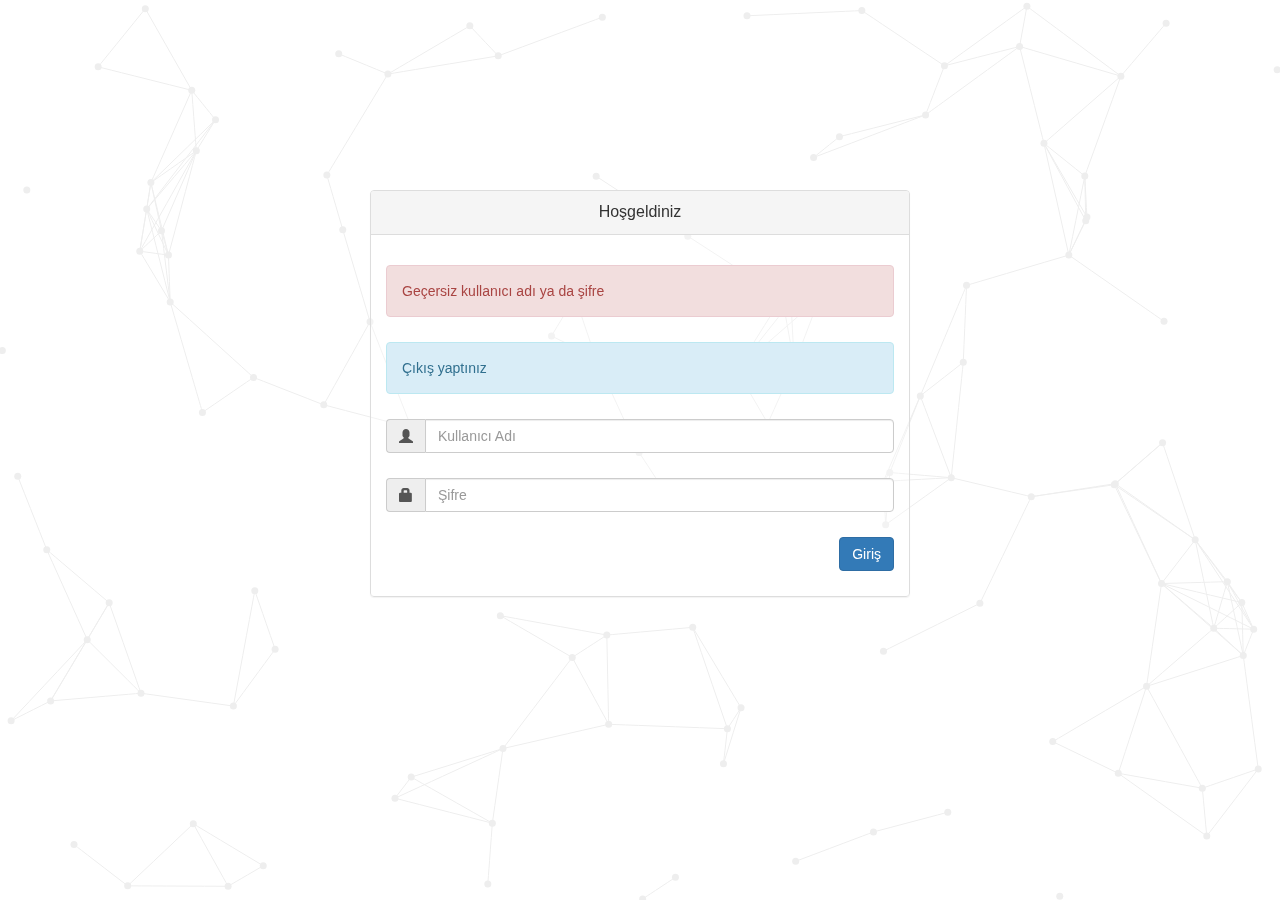
<file: target/classes/templates/login.html>
<!DOCTYPE html>
<html lang="tr" xmlns:form="http://www.w3.org/1999/html" xmlns:th="http://www.thymeleaf.org"
      xmlns:sec="http://www.w3.org/1999/xhtml">
<head>
    <meta charset="utf-8">
    <title>PLC Otomasyonu</title>
        <meta name="viewport" content="width=device-width, initial-scale=1">
    <link href="http://netdna.bootstrapcdn.com/bootstrap/3.2.0/css/bootstrap.min.css" rel="stylesheet">
    <style type="text/css">
        body {
    background-color: white;
}

#loginbox {
    margin-top: 30px;
}

#loginbox > div:first-child {        
    padding-bottom: 10px;    
}

.photo {
    display: block;
    margin: auto;
}

#form > div {
    margin-bottom: 25px;
}

#form > div:last-child {
    margin-top: 10px;
    margin-bottom: 10px;
}

.panel {    
    background-color: transparent;
}

.panel-body {
    padding-top: 30px;
    background-color: rgba(2555,255,255,.3);
}

#particles {
    width: 100%;
    height: 100%;
    overflow: hidden;
    top: 0;                        
    bottom: 0;
    left: 0;
    right: 0;
    position: absolute;
    z-index: -2;
}

.photo,
.im {
  position: relative;
  width: 150px;
  height: 150px;
  display: block;
  fill: #525151;
}

.photo:after,
.im:after {
  content: '';
  position: absolute;
  top: 0;
  left: 0;
  width: 100%;
  height: 100%;
}
    </style>
    <script src="http://code.jquery.com/jquery-1.11.1.min.js"></script>
    <script src="http://netdna.bootstrapcdn.com/bootstrap/3.2.0/js/bootstrap.min.js"></script>
</head>
<body>
<div class="container">    
        
    <div id="loginbox" class="mainbox col-md-6 col-md-offset-3 col-sm-6 col-sm-offset-3">

        <div class="row">                
            <div class="photo">
              <svg height="200" version="1.1" width="1000" xmlns="http://www.w3.org/2000/svg">
        <!-- YOUR IMAGE HERE -->
  		<image x="-45" y="-50" width="250" height="250"     xmlns:xlink="http://www.w3.org/1999/xlink" 
   		 xlink:href="">
        </image>
		</svg>
            </div>
        </div>
        
        <div class="panel panel-default" >
            <div class="panel-heading">
                <div class="panel-title text-center">Hoşgeldiniz</div>
            </div>     

            <div class="panel-body" >

                <form name="form" id="form" class="form-horizontal" th:action="@{/login}" method="post">
                    <div th:if="${param.error}">
                        <div class="alert alert-danger">
                            Geçersiz kullanıcı adı ya da şifre
                        </div>
                    </div>
                    <div th:if="${param.logout}">
                        <div class="alert alert-info">
                            Çıkış yaptınız
                        </div>
                    </div>
                   
                    <div class="input-group">
                        <span class="input-group-addon"><i class="glyphicon glyphicon-user"></i></span>
                        <input id="user" type="text" class="form-control" name="user"  placeholder="Kullanıcı Adı" required>
                    </div>

                    <div class="input-group">
                        <span class="input-group-addon"><i class="glyphicon glyphicon-lock"></i></span>
                        <input id="password" type="password" class="form-control" name="password" placeholder="Şifre" required>
                    </div>                                                                  

                    <div class="form-group">
                        <div class="col-sm-12 controls">
                            <input type="submit" href="#" value="Giriş" class="btn btn-primary pull-right"></input>
                        </div>
                    </div>

                </form>     

            </div>                     
        </div>  
    </div>
</div>

<div id="particles"></div>

<svg id="svg-source" height="0" version="1.1" 
  xmlns="http://www.w3.org/2000/svg" style="position:absolute; margin-left: -100%" 
  xmlns:xlink="http://www.w3.org/1999/xlink">
    <path fill="#40B7AE" d="M16.176,31.751c4.82,0,8.764-3.196,9.08-7.242H7.096C7.413,28.555,11.355,31.751,16.176,31.751z"></path>
    <g opacity="0.1">
      <path fill="#FFFFFF" d="M20.893,30.672c-0.006-0.014-0.013-0.026-0.019-0.04c-0.004,0.003-0.009,0.005-0.013,0.007
    	C20.871,30.65,20.883,30.66,20.893,30.672z"></path>
      <path fill="#FFFFFF" d="M25.251,24.514h-0.009c0,0.021,0,0.041,0,0.062C25.244,24.555,25.25,24.534,25.251,24.514z"></path>
      <path fill="#FFFFFF" d="M22.508,26.766c0.229,0.683,0.398,1.385,0.518,2.093c0.012,0.07,0.012,0.143,0.022,0.213
		c1.243-1.224,2.045-2.781,2.194-4.496c0-0.021,0-0.041,0-0.062h-3.72c0.057,0.107,0.123,0.21,0.177,0.319
		C22.015,25.456,22.289,26.103,22.508,26.766z"></path>
      <path fill="#FFFFFF" d="M19.32,29.158c-0.924-0.711-2-1.235-3.148-1.456c-0.725-0.141-1.47-0.167-2.205-0.086
		c-0.899,0.095-1.779,0.34-2.614,0.681c0.606-0.061,1.221-0.063,1.825,0.027c0.505,0.074,1.002,0.21,1.473,0.41
		c0.917,0.383,1.719,0.993,2.427,1.682c0.379,0.366,0.73,0.756,1.081,1.146c0.969-0.185,1.878-0.499,2.702-0.924
		C20.395,30.1,19.888,29.593,19.32,29.158z"></path>
      <path fill="#FFFFFF" d="M15.433,31.05c-0.008-0.012-0.023-0.034-0.032-0.045c0.078,0.246,0.167,0.488,0.258,0.729
		c0.093,0.005,0.185,0.01,0.278,0.012C15.759,31.521,15.59,31.29,15.433,31.05z"></path>
      <path fill="#FFFFFF" d="M13.057,25.795c0.88,0.164,1.765,0.308,2.632,0.528c0.622,0.16,1.237,0.362,1.815,0.645
		c0.494,0.239,0.961,0.538,1.379,0.896c0.373,0.315,0.707,0.677,1.002,1.067c0.321,0.429,0.6,0.89,0.836,1.372
		c0.054,0.108,0.106,0.218,0.153,0.329c0.628-0.324,1.205-0.712,1.722-1.152c-0.115-0.415-0.238-0.829-0.379-1.236
		c-0.308-0.895-0.676-1.768-1.115-2.604c-0.201-0.384-0.42-0.759-0.648-1.126h-2.55c0.124,0.318,0.243,0.639,0.346,0.964
		c-0.122-0.088-0.243-0.178-0.37-0.264c-0.384-0.264-0.791-0.49-1.207-0.7H8.873c0.443,0.225,0.899,0.426,1.369,0.587
		C11.157,25.416,12.106,25.618,13.057,25.795z"></path>
      <path fill="#FFFFFF" d="M12.222,26.922c0.104-0.012,0.207-0.019,0.309-0.038c-0.413-0.039-0.824-0.093-1.229-0.181
		c-1.553-0.324-3.019-1.06-4.202-2.118c0.034,0.38,0.105,0.75,0.201,1.112c0.245,0.326,0.512,0.637,0.839,0.88
		c0.093,0.072,0.194,0.131,0.292,0.194c-0.211,0.083-0.407,0.195-0.601,0.312c0.126,0.248,0.266,0.49,0.421,0.724
		c0.616-0.235,1.254-0.418,1.898-0.556C10.835,27.106,11.528,27.004,12.222,26.922z"></path>
      <path fill="#FFFFFF" d="M12.986,30.213c-0.216-0.195-0.467-0.354-0.742-0.451c-0.382-0.14-0.799-0.167-1.2-0.115
		c-0.271,0.034-0.531,0.124-0.777,0.243c1.036,0.756,2.271,1.315,3.633,1.614c-0.165-0.325-0.343-0.642-0.572-0.927
		C13.225,30.445,13.109,30.325,12.986,30.213z"></path>
      <path fill="#FFFFFF" d="M9.595,28.736c-0.212-0.032-0.426-0.034-0.64-0.023c0.076,0.085,0.155,0.167,0.235,0.248
		C9.323,28.882,9.454,28.798,9.595,28.736z"></path>
    </g>
    <path fill="#F39C9E" d="M25.25,24.503c0-1.737-4.064-3.155-9.077-3.155s-9.076,1.418-9.076,3.155c0,1.75,4.064,3.168,9.076,3.168
	C21.186,27.671,25.25,26.253,25.25,24.503z"></path>
    <path fill="#E9437F" d="M24.303,24.357c0-1.477-3.641-2.682-8.129-2.682c-4.489,0-8.129,1.205-8.129,2.682
	c0,1.486,3.64,2.69,8.129,2.69C20.662,27.049,24.303,25.846,24.303,24.357z"></path>
    <path fill="#3C3C3B" d="M21.541,24.598c0,0,0.497-0.226,0.82-0.142c0.334,0.086,0.168,0.377-0.197,0.303
	c0.338,0.112,0.102,0.38-0.232,0.294C21.607,24.969,21.541,24.598,21.541,24.598z"></path>
    <g>
      <path fill="#3C3C3B" d="M16.104,26.333l0.012-0.013c0.042-0.043,0.138-0.096,0.214-0.115l0.102-0.025
		c0.166-0.044,0.231-0.176,0.145-0.295c-0.086-0.121-0.29-0.183-0.456-0.14c-0.001,0-0.103,0.026-0.103,0.026
		c-0.077,0.021-0.206,0.025-0.287,0.015l-0.024-0.004c-0.081-0.011-0.122,0.017-0.087,0.062l0.349,0.483
		C16.001,26.374,16.063,26.376,16.104,26.333z"></path>
      <path fill="#3C3C3B" d="M15.614,26.134c0.04,0.054,0.124,0.085,0.197,0.076l-0.154-0.214
		C15.595,26.021,15.575,26.079,15.614,26.134z"></path>
    </g>
    <path fill="#3C3C3B" d="M19.816,25.689v-0.045c0-0.004,0.002-0.006,0.002-0.008c0.014-0.003,0.022-0.006,0.037-0.009
	c0.002,0.001,0.006,0.002,0.009,0.004l0.054,0.032c0.025,0.018,0.068,0.018,0.096,0l0.092-0.057c0.025-0.015,0.025-0.041,0-0.056
	l-0.055-0.032c-0.002-0.002-0.006-0.004-0.007-0.006c0.005-0.007,0.011-0.015,0.015-0.021c0.004,0,0.008,0,0.014,0h0.074
	c0.037,0,0.067-0.018,0.067-0.04v-0.078c0-0.022-0.03-0.04-0.067-0.04h-0.074c-0.006,0-0.01,0-0.014-0.001
	c-0.006-0.008-0.01-0.015-0.015-0.021c0.001-0.002,0.005-0.004,0.007-0.006l0.055-0.033c0.025-0.016,0.025-0.041,0-0.056
	l-0.092-0.057c-0.027-0.017-0.068-0.017-0.096,0l-0.054,0.032c-0.003,0.002-0.007,0.004-0.009,0.006
	c-0.015-0.004-0.023-0.008-0.037-0.01c0-0.002-0.002-0.004-0.002-0.008v-0.046c0-0.021-0.029-0.038-0.065-0.038h-0.132
	c-0.036,0-0.066,0.017-0.066,0.038v0.046c0,0.004,0,0.006-0.002,0.008c-0.012,0.002-0.023,0.006-0.037,0.01
	c-0.002-0.001-0.005-0.004-0.008-0.006l-0.056-0.032c-0.024-0.017-0.067-0.017-0.093,0l-0.094,0.057
	c-0.025,0.017-0.025,0.04,0,0.056l0.055,0.033c0.004,0.002,0.006,0.004,0.008,0.006c-0.006,0.006-0.012,0.015-0.016,0.021
	c-0.004,0.001-0.009,0.001-0.013,0.001h-0.077c-0.035,0-0.066,0.018-0.066,0.04v0.078c0,0.022,0.031,0.04,0.066,0.04h0.077
	c0.004,0,0.009,0,0.013,0c0.004,0.008,0.01,0.016,0.016,0.021c-0.002,0.002-0.004,0.004-0.008,0.006l-0.055,0.032
	c-0.025,0.017-0.025,0.041,0,0.056l0.094,0.057c0.024,0.018,0.067,0.018,0.093,0l0.056-0.032c0.003-0.002,0.006-0.003,0.008-0.004
	c0.014,0.003,0.025,0.006,0.037,0.009c0.002,0.002,0.002,0.004,0.002,0.008v0.045c0,0.022,0.03,0.041,0.066,0.041h0.132
	C19.787,25.73,19.816,25.713,19.816,25.689z M19.486,25.414c0-0.064,0.088-0.118,0.197-0.118c0.108,0,0.198,0.054,0.198,0.118
	s-0.09,0.119-0.198,0.119C19.574,25.533,19.486,25.479,19.486,25.414z"></path>
    <path fill="#3C3C3B" d="M16.109,22.757v-0.046c0-0.003,0.001-0.006,0.001-0.007c0.014-0.003,0.024-0.006,0.037-0.011
	c0.003,0.002,0.007,0.004,0.01,0.006l0.054,0.031c0.026,0.017,0.068,0.017,0.094,0l0.093-0.056c0.025-0.016,0.025-0.041,0-0.056
	l-0.055-0.032c-0.002-0.002-0.006-0.005-0.007-0.006c0.005-0.007,0.01-0.015,0.014-0.022c0.003,0,0.007,0,0.013,0h0.076
	c0.037,0,0.067-0.018,0.067-0.039v-0.08c0-0.021-0.03-0.039-0.067-0.039h-0.076c-0.006,0-0.01,0-0.013,0
	c-0.005-0.008-0.01-0.017-0.014-0.022c0.001-0.001,0.004-0.003,0.007-0.005l0.055-0.032c0.025-0.016,0.025-0.041,0-0.056
	l-0.093-0.057c-0.025-0.017-0.068-0.017-0.094,0l-0.054,0.033c-0.003,0.002-0.006,0.002-0.01,0.004
	c-0.013-0.004-0.023-0.007-0.037-0.01c0-0.002-0.001-0.005-0.001-0.007v-0.046c0-0.021-0.03-0.04-0.066-0.04h-0.132
	c-0.036,0-0.066,0.019-0.066,0.04v0.046c0,0.002,0,0.005-0.001,0.007c-0.012,0.003-0.023,0.006-0.037,0.01
	c-0.002-0.002-0.006-0.002-0.009-0.004l-0.055-0.033c-0.024-0.017-0.067-0.017-0.093,0l-0.093,0.057
	c-0.026,0.016-0.026,0.04,0,0.056l0.055,0.032c0.003,0.002,0.006,0.004,0.007,0.005c-0.006,0.008-0.01,0.017-0.015,0.022
	c-0.003,0-0.008,0-0.012,0h-0.077c-0.036,0-0.066,0.018-0.066,0.039v0.08c0,0.021,0.03,0.039,0.066,0.039h0.077
	c0.004,0,0.009,0,0.012,0c0.004,0.008,0.01,0.017,0.015,0.022c-0.001,0.001-0.004,0.003-0.007,0.006l-0.055,0.032
	c-0.026,0.016-0.026,0.04,0,0.056l0.093,0.056c0.026,0.017,0.069,0.017,0.093,0l0.055-0.031c0.003-0.002,0.006-0.004,0.009-0.006
	c0.013,0.005,0.024,0.008,0.037,0.011c0.001,0.001,0.001,0.004,0.001,0.007v0.046c0,0.022,0.031,0.04,0.066,0.04h0.132
	C16.08,22.797,16.109,22.779,16.109,22.757z M15.778,22.479c0-0.063,0.088-0.117,0.198-0.117c0.109,0,0.198,0.054,0.198,0.117
	c0,0.066-0.089,0.119-0.198,0.119C15.867,22.6,15.778,22.546,15.778,22.479z"></path>
    <path fill="#3C3C3B" d="M10.752,24.665c0.001-0.003,0.001-0.005,0.002-0.006c0.001-0.002,0.001-0.005,0.001-0.007
	c0.073-0.166-0.096-0.338-0.373-0.381c-0.277-0.043-1,0.172-1,0.172s0.456,0.4,0.731,0.445
	C10.39,24.932,10.678,24.832,10.752,24.665z M9.983,24.539c0.036-0.087,0.182-0.139,0.324-0.114c0.143,0.021,0.228,0.108,0.19,0.193
	s-0.183,0.137-0.324,0.114C10.031,24.711,9.946,24.623,9.983,24.539z"></path>
    <path fill="#3C3C3B" d="M12.61,25.641c0.001,0.049-0.03,0.076-0.068,0.103c0.002,0.021,0.023,0.05,0.038,0.065
	c0.004,0.006,0.01,0.01,0.014,0.017c-0.042-0.009-0.077-0.021-0.102-0.041c-0.005-0.005-0.013-0.009-0.017-0.015l0,0
	c0,0.027,0.021,0.051,0.033,0.073l0,0c-0.03-0.013-0.062-0.026-0.084-0.044c-0.009-0.007-0.018-0.014-0.027-0.021
	c-0.05,0-0.098,0-0.14-0.006c-0.245-0.032-0.411-0.119-0.482-0.254c-0.026-0.05-0.036-0.127-0.013-0.184
	c0.012-0.027,0.025-0.055,0.042-0.077c0.009-0.013,0.02-0.024,0.032-0.036c0.004-0.004,0.007-0.008,0.012-0.012
	c-0.001,0.014-0.007,0.027-0.002,0.042c0.003,0.013,0.002,0.024,0.006,0.036c0.011,0.029,0.025,0.056,0.047,0.078
	c0.011,0.011,0.023,0.027,0.039,0.035c0-0.016,0.005-0.028,0.012-0.039c0.025-0.041,0.07-0.066,0.139-0.082
	c-0.002,0.013-0.008,0.05,0.004,0.059c0.001-0.018,0.017-0.031,0.029-0.043c0.036-0.034,0.095-0.062,0.187-0.061
	c-0.003,0.004-0.008,0.009-0.011,0.014c-0.006,0.007-0.009,0.016-0.013,0.025c-0.001,0.004-0.006,0.014-0.003,0.019v-0.001
	c0.013-0.007,0.021-0.018,0.035-0.023c0.046-0.021,0.116-0.041,0.198-0.028c0.021,0.003,0.04,0.009,0.057,0.014l0,0
	c-0.009,0.003-0.015,0.009-0.023,0.013c-0.023,0.012-0.043,0.024-0.062,0.039c-0.062,0.047-0.101,0.09-0.128,0.157
	c-0.007,0.019-0.013,0.038-0.013,0.06c0.028-0.006,0.076-0.004,0.103,0c0.069,0.013,0.119,0.037,0.146,0.074
	c0.006,0.008,0.011,0.019,0.014,0.027C12.608,25.629,12.609,25.635,12.61,25.641z"></path>
    <path fill="#3C3C3B" d="M21.988,23.285c0-0.176-0.191-0.317-0.428-0.317c-0.129,0-0.244,0.042-0.322,0.106
	c-0.031,0.007-0.064,0.004-0.11-0.012c-0.051-0.019-0.094-0.051-0.128-0.096c0.014,0.112,0.062,0.209,0.137,0.266
	c-0.004,0.017-0.006,0.033-0.006,0.053c0,0.175,0.191,0.314,0.43,0.314C21.797,23.602,21.988,23.46,21.988,23.285"></path>
    <path fill="#3C3C3B" d="M11.153,23.197V23.15c0-0.002,0-0.004,0-0.006c0.014-0.004,0.025-0.006,0.037-0.01
	c0.003,0.001,0.007,0.004,0.009,0.004l0.055,0.033c0.026,0.016,0.068,0.016,0.094,0l0.093-0.057c0.025-0.016,0.025-0.041,0-0.057
	l-0.054-0.031c-0.003-0.002-0.006-0.004-0.007-0.006c0.005-0.008,0.01-0.016,0.014-0.022c0.003,0,0.007,0,0.013,0h0.076
	c0.037,0,0.067-0.019,0.067-0.039v-0.079c0-0.021-0.03-0.04-0.067-0.04h-0.076c-0.005,0-0.009,0-0.013-0.001
	c-0.005-0.007-0.01-0.015-0.014-0.021c0.001,0,0.004-0.004,0.007-0.004l0.054-0.033c0.025-0.016,0.025-0.041,0-0.057l-0.093-0.057
	c-0.026-0.016-0.068-0.016-0.094,0L11.2,22.702c-0.002,0.002-0.006,0.004-0.009,0.005c-0.012-0.003-0.023-0.007-0.037-0.009
	c0-0.003,0-0.005,0-0.009v-0.045c0-0.021-0.03-0.039-0.066-0.039h-0.132c-0.036,0-0.067,0.017-0.067,0.039v0.045
	c0,0.004,0,0.006-0.001,0.009c-0.012,0.002-0.024,0.006-0.037,0.009c-0.002-0.001-0.005-0.003-0.009-0.005l-0.055-0.033
	c-0.024-0.017-0.067-0.017-0.093,0L10.6,22.727c-0.026,0.016-0.026,0.039,0,0.056l0.054,0.032c0.003,0.002,0.006,0.004,0.007,0.006
	c-0.006,0.008-0.01,0.015-0.014,0.021c-0.004,0.001-0.008,0.001-0.012,0.001h-0.078c-0.036,0-0.066,0.018-0.066,0.04v0.079
	c0,0.021,0.03,0.039,0.066,0.039h0.078c0.004,0,0.008,0,0.012,0c0.004,0.008,0.009,0.016,0.014,0.021
	c-0.001,0.002-0.004,0.004-0.007,0.006L10.6,23.061c-0.026,0.017-0.026,0.041,0,0.057l0.093,0.057c0.026,0.016,0.069,0.016,0.093,0
	l0.055-0.033c0.003,0,0.006-0.002,0.009-0.004c0.013,0.004,0.024,0.006,0.037,0.01c0.001,0.002,0.001,0.004,0.001,0.006v0.047
	c0,0.021,0.031,0.041,0.067,0.041h0.132C11.123,23.238,11.153,23.221,11.153,23.197z M10.822,22.921
	c0-0.065,0.088-0.118,0.199-0.118c0.109,0,0.198,0.053,0.198,0.118s-0.089,0.119-0.198,0.119
	C10.91,23.04,10.822,22.986,10.822,22.921z"></path>
    <path fill="#202020" d="M8.035,0.278C8.46,0.204,8.892,0.284,9.304,0.394c1.042,0.295,1.982,0.855,2.879,1.448
	c1.724-0.475,3.54-0.593,5.317-0.412c0.621,0.067,1.24,0.171,1.848,0.326c0.779-0.51,1.594-0.984,2.48-1.28
	c0.492-0.158,1.018-0.283,1.537-0.198c0.469,1.174,0.621,2.505,0.256,3.729c0.508,0.511,0.936,1.106,1.23,1.765
	c0.369,0.814,0.53,1.713,0.522,2.605c-0.006,1.092-0.062,2.198-0.349,3.258c2.33-0.089,4.681,0.015,6.974,0.465
	c-0.006,0.03-0.019,0.09-0.022,0.12c-2.297-0.45-4.65-0.553-6.986-0.46c-0.061,0.192-0.124,0.382-0.199,0.569
	c2.412,0.08,4.828,0.365,7.156,1.014c-0.008,0.029-0.024,0.087-0.032,0.117c-2.335-0.646-4.758-0.934-7.177-1.009
	c-0.242,0.548-0.581,1.056-1.014,1.472c-0.605,0.588-1.367,0.992-2.158,1.269c-0.961,0.333-1.969,0.512-2.979,0.606
	c-1.104,0.047-2.209,0.043-3.315,0.041c-0.44-0.007-0.881-0.004-1.321-0.032c-0.258-0.041-0.521,0.004-0.778-0.039
	c-1.371-0.174-2.754-0.494-3.957-1.199c-0.862-0.501-1.59-1.233-2.059-2.115c-2.383,0.082-4.771,0.368-7.072,1.006
	c-0.008-0.029-0.024-0.088-0.032-0.117c2.291-0.639,4.667-0.924,7.041-1.01C7,12.141,6.916,11.948,6.839,11.751
	c-2.279-0.081-4.575,0.028-6.816,0.467c-0.005-0.03-0.017-0.09-0.022-0.12c2.233-0.439,4.521-0.548,6.792-0.472
	c-0.296-0.852-0.43-1.753-0.467-2.652C6.295,8.331,6.3,7.679,6.435,7.046c0.205-1.038,0.72-2.003,1.438-2.777
	C7.39,2.984,7.533,1.534,8.035,0.278 M10.606,7.814c-0.5,0.221-0.888,0.627-1.212,1.056c-0.369,0.506-0.637,1.117-0.628,1.752
	c-0.021,0.89,0.152,1.821,0.672,2.561c0.446,0.644,1.131,1.085,1.857,1.353c1.024,0.38,2.123,0.499,3.207,0.557
	c1.026,0.048,2.055,0.036,3.081,0.012c1.036-0.039,2.09-0.111,3.076-0.453c0.672-0.231,1.303-0.637,1.711-1.229
	c0.479-0.684,0.653-1.532,0.69-2.354c0-0.171,0.032-0.346-0.006-0.516c0.014-0.561-0.229-1.1-0.531-1.561
	c-0.369-0.522-0.834-1.018-1.446-1.245c-0.675-0.256-1.41-0.263-2.121-0.229c-0.517,0.001-1.029,0.066-1.543,0.089
	c-1.011,0.078-2.028,0.074-3.037,0c-0.741-0.047-1.481-0.117-2.225-0.092C11.625,7.519,11.09,7.6,10.606,7.814z"></path>
    <path fill="#202020" d="M5.689,15.222c0.281-0.113,0.597-0.088,0.885-0.022c0.561,0.138,1.05,0.49,1.416,0.93
	c0.227,0.265,0.375,0.587,0.598,0.854c0.385,0.49,0.934,0.859,1.552,0.971c0.687,0.132,1.391-0.033,2.024-0.305
	c-0.023,0.082-0.042,0.164-0.057,0.248c-0.125,0.006-0.301,0.035-0.317,0.189c-0.003,0.146,0.168,0.163,0.275,0.186
	c-0.021,0.371-0.023,0.744,0.025,1.11c-0.826,0.159-1.701,0.222-2.513-0.046c-0.674-0.215-1.256-0.674-1.656-1.254
	c-0.332-0.475-0.552-1.023-0.932-1.466c-0.237-0.284-0.541-0.507-0.872-0.668c-0.211-0.115-0.45-0.228-0.571-0.447
	C5.481,15.386,5.578,15.261,5.689,15.222 M6.766,15.525c-0.169,0.155,0.227,0.372,0.293,0.164
	C7.059,15.552,6.881,15.466,6.766,15.525 M7.334,15.876c-0.246,0.104,0.092,0.482,0.259,0.308
	C7.671,16.032,7.49,15.852,7.334,15.876 M7.836,16.465c-0.202,0.146,0.064,0.54,0.278,0.406C8.254,16.705,8.042,16.392,7.836,16.465
	 M8.358,17.204c-0.143,0.192,0.146,0.511,0.352,0.387C8.879,17.4,8.563,17.055,8.358,17.204 M9.042,17.855
	c-0.19,0.231,0.316,0.52,0.439,0.259C9.517,17.9,9.211,17.736,9.042,17.855 M9.972,18.136c-0.092,0.031-0.136,0.155-0.066,0.23
	c0.113,0.144,0.415,0.172,0.483-0.026C10.391,18.143,10.126,18.066,9.972,18.136 M10.974,18.157
	c-0.072,0.028-0.142,0.103-0.121,0.187c0.079,0.217,0.499,0.199,0.52-0.044C11.336,18.131,11.111,18.098,10.974,18.157z"></path>
    <path fill="#202020" d="M12.795,16.384c0.558-0.21,1.157-0.26,1.747-0.292c0.77-0.038,1.542-0.049,2.312-0.025
	c0.767,0.039,1.595,0.158,2.191,0.685c0.325,0.271,0.514,0.656,0.725,1.014c0.047,0.232,0.054,0.474,0.061,0.709
	c0.002,1.026,0,2.053,0.002,3.077c0.02,0.416-0.062,0.851,0.096,1.248c0.129,0.351,0.375,0.668,0.719,0.826
	c0.15,0.065,0.308,0.161,0.355,0.327c0.027,0.083-0.027,0.162-0.072,0.227c-0.098,0.045-0.201,0.082-0.31,0.08
	c-0.423,0.002-0.851-0.057-1.244-0.212c-0.308-0.125-0.593-0.321-0.782-0.598c-0.193-0.278-0.273-0.619-0.279-0.953
	c-0.006-0.377,0-0.754-0.002-1.131c0-0.608,0-1.218,0-1.824c0-0.319-0.028-0.64-0.112-0.946c-0.066-0.229-0.159-0.466-0.353-0.617
	c-0.024,1.115-0.004,2.233-0.012,3.352c0,0.659,0.004,1.318-0.002,1.979c-0.008,0.394,0.018,0.809,0.216,1.157
	c0.087,0.163,0.253,0.255,0.392,0.366c0.059,0.104,0.104,0.227,0.059,0.343c-0.032,0.097-0.123,0.15-0.207,0.196
	c-0.079,0.018-0.159,0.027-0.238,0.037c-0.455-0.062-0.896-0.242-1.259-0.526c-0.228-0.185-0.412-0.425-0.508-0.702
	c-0.082-0.225-0.095-0.466-0.093-0.701c0.006-0.734,0.001-1.471,0.003-2.205c-0.003-1.162,0.006-2.322,0.001-3.484
	c0.018-0.152-0.137-0.273-0.281-0.219c-0.117,0.027-0.121,0.164-0.12,0.26c0.004,1.148-0.001,2.299-0.001,3.447
	c0,0.705-0.001,1.412,0,2.117c0.033,0.549-0.149,1.125-0.582,1.482c-0.411,0.342-0.942,0.533-1.475,0.539l-0.02-0.009
	c-0.08-0.04-0.176-0.072-0.212-0.162c-0.064-0.14-0.007-0.294,0.064-0.418c0.14-0.123,0.323-0.199,0.423-0.362
	c0.147-0.229,0.164-0.51,0.168-0.771c0-0.781,0-1.562,0-2.344c-0.007-1.138,0.013-2.273-0.01-3.41
	c-0.361,0.267-0.413,0.76-0.456,1.172c-0.023,0.761-0.004,1.521-0.011,2.279c-0.001,0.369,0.003,0.738-0.001,1.107
	c-0.005,0.325-0.082,0.656-0.265,0.93c-0.186,0.284-0.473,0.487-0.784,0.615c-0.471,0.189-0.988,0.238-1.492,0.208
	c-0.086-0.049-0.201-0.103-0.2-0.218c-0.005-0.202,0.189-0.319,0.356-0.381c0.419-0.162,0.77-0.529,0.842-0.981
	c0.05-0.356,0.016-0.718,0.025-1.075c0.001-0.746,0-1.49,0-2.236c0.015-0.588-0.005-1.18,0.092-1.764
	c0.091-0.435,0.277-0.845,0.531-1.208L12.795,16.384z"></path>
    <g id="_x23_c49b86ff">
      <path fill="#C49C87" d="M10.606,7.814C11.09,7.6,11.625,7.519,12.15,7.517c0.744-0.025,1.484,0.045,2.225,0.092
		c1.009,0.074,2.026,0.078,3.037,0c0.514-0.023,1.027-0.088,1.543-0.089c0.711-0.034,1.447-0.027,2.121,0.229
		c0.613,0.227,1.078,0.723,1.447,1.245c0.303,0.461,0.543,1,0.529,1.561c-0.074-0.27-0.138-0.545-0.26-0.8
		c-0.223-0.486-0.562-0.912-0.957-1.27c-0.554-0.517-1.339-0.668-2.074-0.677c-1.173-0.01-2.335,0.187-3.506,0.208
		c-1.002,0.028-2-0.079-2.997-0.159c-0.596-0.042-1.196-0.079-1.791-0.001c-0.486,0.062-0.974,0.219-1.359,0.53
		C9.764,8.67,9.465,9.013,9.229,9.393c-0.239,0.373-0.368,0.8-0.463,1.229C8.757,9.988,9.025,9.377,9.394,8.871
		C9.719,8.441,10.106,8.036,10.606,7.814z"></path>
    </g>
    <g id="_x23_f4cab1ff">
      <path fill="#F4CBB2" d="M11.47,7.856c0.594-0.078,1.195-0.041,1.791,0.001c0.997,0.08,1.995,0.187,2.997,0.159
		c1.172-0.021,2.333-0.218,3.506-0.208c0.735,0.008,1.521,0.16,2.074,0.677c0.395,0.358,0.735,0.784,0.957,1.27
		c0.122,0.254,0.186,0.53,0.26,0.8c0.039,0.169,0.008,0.344,0.006,0.516c-0.035,0.822-0.209,1.669-0.689,2.354
		c-0.408,0.592-1.039,0.998-1.711,1.229c-0.986,0.342-2.04,0.414-3.076,0.453c-1.025,0.024-2.054,0.036-3.081-0.012
		c-1.084-0.058-2.182-0.177-3.207-0.557c-0.726-0.268-1.411-0.709-1.857-1.353c-0.52-0.74-0.693-1.671-0.672-2.561
		c0.095-0.429,0.224-0.856,0.463-1.229c0.236-0.38,0.535-0.723,0.881-1.006C10.496,8.076,10.983,7.919,11.47,7.856 M11.736,8.825
		c-0.4,0.125-0.699,0.459-0.886,0.823c-0.295,0.588-0.357,1.28-0.222,1.921c0.106,0.483,0.337,0.964,0.741,1.267
		c0.283,0.217,0.671,0.299,1.011,0.183c0.409-0.136,0.707-0.488,0.89-0.866c0.285-0.603,0.336-1.305,0.181-1.95
		c-0.114-0.459-0.345-0.911-0.733-1.197C12.442,8.799,12.069,8.719,11.736,8.825 M19.73,8.822c-0.41,0.123-0.715,0.466-0.902,0.838
		c-0.301,0.609-0.355,1.326-0.199,1.983c0.115,0.47,0.355,0.933,0.758,1.217c0.291,0.21,0.687,0.274,1.023,0.142
		c0.4-0.153,0.689-0.511,0.865-0.893c0.272-0.612,0.313-1.32,0.143-1.966c-0.119-0.444-0.354-0.877-0.734-1.149
		C20.414,8.797,20.055,8.723,19.73,8.822 M15.757,12.501c-0.253,0.123-0.255,0.531-0.002,0.655c0.235,0.145,0.571-0.054,0.554-0.331
		C16.319,12.554,15.99,12.362,15.757,12.501 M15.162,13.613c-0.066,0.007-0.121,0.084-0.096,0.148
		c0.094,0.304,0.366,0.54,0.675,0.604c0.438,0.104,0.929-0.172,1.059-0.605c0.038-0.107-0.114-0.201-0.194-0.12
		c-0.084,0.141-0.15,0.302-0.299,0.389c-0.304,0.217-0.777,0.11-0.951-0.222C15.303,13.734,15.278,13.594,15.162,13.613z"></path>
    </g>
    <g id="_x23_ffffffff">
      <path fill="#FFFFFF" d="M11.736,8.825c0.333-0.106,0.706-0.026,0.982,0.181c0.388,0.286,0.619,0.737,0.733,1.197
		c0.155,0.645,0.104,1.347-0.181,1.95c-0.183,0.378-0.481,0.729-0.89,0.866c-0.34,0.116-0.729,0.035-1.011-0.183
		c-0.404-0.303-0.635-0.783-0.741-1.267c-0.135-0.641-0.073-1.333,0.222-1.921C11.038,9.284,11.336,8.95,11.736,8.825 M11.954,9.56
		c-0.255,0.089-0.444,0.304-0.565,0.539c-0.197,0.388-0.238,0.845-0.153,1.268c0.064,0.305,0.203,0.605,0.44,0.813
		c0.171,0.152,0.411,0.236,0.64,0.19c0.267-0.049,0.479-0.248,0.616-0.473c0.234-0.391,0.292-0.871,0.213-1.315
		c-0.064-0.342-0.22-0.685-0.501-0.901C12.452,9.531,12.185,9.477,11.954,9.56z"></path>
      <path fill="#FFFFFF" d="M19.73,8.822c0.322-0.099,0.684-0.024,0.953,0.172c0.381,0.272,0.614,0.705,0.733,1.149
		c0.172,0.646,0.131,1.354-0.144,1.966c-0.174,0.382-0.463,0.74-0.864,0.893c-0.339,0.133-0.732,0.068-1.023-0.142
		c-0.401-0.284-0.643-0.748-0.758-1.217c-0.155-0.657-0.103-1.374,0.199-1.983C19.016,9.288,19.32,8.944,19.73,8.822 M19.654,9.557
		c-0.236,0.08-0.418,0.269-0.539,0.48c-0.197,0.348-0.26,0.764-0.213,1.158c0.039,0.339,0.166,0.678,0.406,0.926
		c0.17,0.177,0.418,0.29,0.666,0.253c0.282-0.037,0.512-0.246,0.653-0.483c0.229-0.386,0.288-0.856,0.215-1.294
		c-0.062-0.347-0.218-0.695-0.502-0.915C20.15,9.533,19.885,9.477,19.654,9.557z"></path>
      <path fill="#FFFFFF" d="M11.612,10.066c0.164-0.113,0.415,0.002,0.435,0.2c0.04,0.206-0.191,0.391-0.384,0.308
		C11.449,10.504,11.418,10.178,11.612,10.066z"></path>
      <path fill="#FFFFFF" d="M19.482,10.069c0.172-0.073,0.379,0.091,0.343,0.275c-0.019,0.186-0.261,0.286-0.405,0.168
		C19.26,10.404,19.3,10.128,19.482,10.069z"></path>
    </g>
    <g id="_x23_ac5c51ff">
      <path fill="#3C3C3B" d="M11.954,9.56c0.231-0.083,0.498-0.029,0.69,0.121c0.282,0.216,0.437,0.559,0.501,0.901
		c0.079,0.444,0.021,0.925-0.213,1.315c-0.137,0.225-0.35,0.424-0.616,0.473c-0.229,0.046-0.469-0.038-0.64-0.19
		c-0.237-0.208-0.376-0.509-0.44-0.813c-0.085-0.423-0.044-0.88,0.153-1.268C11.509,9.863,11.699,9.648,11.954,9.56 M11.612,10.066
		c-0.194,0.112-0.163,0.438,0.051,0.508c0.193,0.083,0.424-0.103,0.384-0.308C12.027,10.068,11.776,9.953,11.612,10.066z"></path>
      <path fill="#3C3C3B" d="M19.654,9.557c0.229-0.08,0.496-0.024,0.688,0.126c0.284,0.22,0.439,0.568,0.502,0.915
		c0.073,0.438,0.016,0.909-0.215,1.294c-0.143,0.237-0.371,0.446-0.654,0.483c-0.248,0.037-0.496-0.077-0.666-0.253
		c-0.24-0.248-0.365-0.587-0.406-0.926c-0.045-0.395,0.017-0.81,0.214-1.158C19.236,9.826,19.418,9.637,19.654,9.557 M19.482,10.069
		c-0.184,0.06-0.224,0.335-0.062,0.443c0.145,0.118,0.389,0.018,0.405-0.168C19.861,10.16,19.654,9.996,19.482,10.069z"></path>
      <path fill="#3C3C3B" d="M15.757,12.501c0.232-0.14,0.562,0.053,0.552,0.325c0.017,0.276-0.319,0.475-0.554,0.331
		C15.502,13.032,15.504,12.625,15.757,12.501z"></path>
      <path fill="#3C3C3B" d="M15.162,13.613c0.116-0.019,0.141,0.122,0.193,0.195c0.174,0.332,0.647,0.439,0.951,0.222
		c0.149-0.086,0.215-0.248,0.299-0.389c0.08-0.082,0.232,0.012,0.194,0.12c-0.13,0.433-0.62,0.708-1.059,0.605
		c-0.31-0.064-0.581-0.301-0.675-0.604C15.042,13.697,15.096,13.62,15.162,13.613z"></path>
    </g>
    <path fill="#FFFFFF" d="M6.766,15.525c0.115-0.059,0.293,0.027,0.293,0.164C6.993,15.896,6.597,15.68,6.766,15.525z"></path>
    <path fill="#FFFFFF" d="M7.334,15.876c0.156-0.024,0.337,0.156,0.259,0.308C7.426,16.358,7.088,15.98,7.334,15.876z"></path>
    <path fill="#E9437F" d="M5.614,16.766c0.083-0.299,0.171-0.596,0.255-0.894c0.084,0.296,0.172,0.592,0.254,0.889
	c0.03,0.113,0.03,0.249-0.045,0.345c-0.084,0.097-0.242,0.121-0.348,0.047C5.601,17.074,5.574,16.898,5.614,16.766z"></path>
    <path fill="#FFFFFF" d="M7.836,16.465c0.206-0.073,0.418,0.24,0.278,0.406C7.901,17.005,7.634,16.611,7.836,16.465z"></path>
    <path fill="#FFFFFF" d="M8.358,17.204c0.205-0.149,0.521,0.196,0.352,0.387C8.504,17.715,8.216,17.396,8.358,17.204z"></path>
    <path fill="#FFFFFF" d="M9.042,17.855c0.169-0.119,0.475,0.045,0.439,0.259C9.358,18.375,8.851,18.088,9.042,17.855z"></path>
    <path fill="#FFFFFF" d="M11.79,18.089c0.016-0.153,0.192-0.185,0.317-0.19c-0.018,0.125-0.033,0.25-0.042,0.377
	C11.958,18.252,11.786,18.234,11.79,18.089z"></path>
    <path fill="#FFFFFF" d="M9.972,18.136c0.154-0.069,0.418,0.007,0.417,0.204c-0.068,0.198-0.37,0.17-0.483,0.026
	C9.836,18.291,9.88,18.167,9.972,18.136z"></path>
    <path fill="#FFFFFF" d="M10.974,18.157c0.137-0.06,0.362-0.026,0.398,0.143c-0.021,0.243-0.441,0.261-0.52,0.044
	C10.833,18.26,10.902,18.188,10.974,18.157z"></path>
    <path fill="#010202" d="M12.795,16.384c0.163-0.224,0.365-0.42,0.593-0.577c0.188,0.008,0.375,0.007,0.562-0.003
	c0.44,0.027,0.881,0.025,1.321,0.032c1.105,0.002,2.209,0.007,3.315-0.041c0.652,0.446,1.091,1.188,1.184,1.969
	c-0.211-0.356-0.398-0.742-0.725-1.014c-0.597-0.527-1.425-0.646-2.191-0.685c-0.771-0.024-1.542-0.012-2.312,0.025
	C13.952,16.124,13.353,16.173,12.795,16.384z"></path>
    <path fill="#010202" d="M12.164,17.65c0.024-0.015,0.073-0.043,0.097-0.058c-0.098,0.583-0.078,1.175-0.092,1.765l-0.079,0.026
	c-0.049-0.366-0.046-0.739-0.025-1.11c0.009-0.125,0.024-0.25,0.042-0.375C12.122,17.814,12.141,17.732,12.164,17.65z"></path>

</svg>
<script type="text/javascript">

!function(a){function b(b,d){function e(){if(w){$canvas=a('<canvas class="pg-canvas"></canvas>'),v.prepend($canvas),p=$canvas[0],q=p.getContext("2d"),f();for(var b=Math.round(p.width*p.height/d.density),c=0;b>c;c++){var e=new l;e.setStackPos(c),x.push(e)}a(window).on("resize",function(){h()}),a(document).on("mousemove",function(a){y=a.pageX,z=a.pageY}),B&&!A&&window.addEventListener("deviceorientation",function(){D=Math.min(Math.max(-event.beta,-30),30),C=Math.min(Math.max(-event.gamma,-30),30)},!0),g(),o("onInit")}}function f(){p.width=v.width(),p.height=v.height(),q.fillStyle=d.dotColor,q.strokeStyle=d.lineColor,q.lineWidth=d.lineWidth}function g(){if(w){s=a(window).width(),t=a(window).height(),q.clearRect(0,0,p.width,p.height);for(var b=0;b<x.length;b++)x[b].updatePosition();for(var b=0;b<x.length;b++)x[b].draw();E||(r=requestAnimationFrame(g))}}function h(){for(f(),i=x.length-1;i>=0;i--)(x[i].position.x>v.width()||x[i].position.y>v.height())&&x.splice(i,1);var a=Math.round(p.width*p.height/d.density);if(a>x.length)for(;a>x.length;){var b=new l;x.push(b)}else a<x.length&&x.splice(a);for(i=x.length-1;i>=0;i--)x[i].setStackPos(i)}function j(){E=!0}function k(){E=!1,g()}function l(){switch(this.stackPos,this.active=!0,this.layer=Math.ceil(3*Math.random()),this.parallaxOffsetX=0,this.parallaxOffsetY=0,this.position={x:Math.ceil(Math.random()*p.width),y:Math.ceil(Math.random()*p.height)},this.speed={},d.directionX){case"left":this.speed.x=+(-d.maxSpeedX+Math.random()*d.maxSpeedX-d.minSpeedX).toFixed(2);break;case"right":this.speed.x=+(Math.random()*d.maxSpeedX+d.minSpeedX).toFixed(2);break;default:this.speed.x=+(-d.maxSpeedX/2+Math.random()*d.maxSpeedX).toFixed(2),this.speed.x+=this.speed.x>0?d.minSpeedX:-d.minSpeedX}switch(d.directionY){case"up":this.speed.y=+(-d.maxSpeedY+Math.random()*d.maxSpeedY-d.minSpeedY).toFixed(2);break;case"down":this.speed.y=+(Math.random()*d.maxSpeedY+d.minSpeedY).toFixed(2);break;default:this.speed.y=+(-d.maxSpeedY/2+Math.random()*d.maxSpeedY).toFixed(2),this.speed.x+=this.speed.y>0?d.minSpeedY:-d.minSpeedY}}function m(a,b){return b?void(d[a]=b):d[a]}function n(){v.find(".pg-canvas").remove(),o("onDestroy"),v.removeData("plugin_"+c)}function o(a){void 0!==d[a]&&d[a].call(u)}var p,q,r,s,t,u=b,v=a(b),w=!!document.createElement("canvas").getContext,x=[],y=0,z=0,A=!navigator.userAgent.match(/(iPhone|iPod|iPad|Android|BlackBerry|BB10|mobi|tablet|opera mini|nexus 7)/i),B=!!window.DeviceOrientationEvent,C=0,D=0,E=!1;return d=a.extend({},a.fn[c].defaults,d),l.prototype.draw=function(){q.beginPath(),q.arc(this.position.x+this.parallaxOffsetX,this.position.y+this.parallaxOffsetY,d.particleRadius/2,0,2*Math.PI,!0),q.closePath(),q.fill(),q.beginPath();for(var a=x.length-1;a>this.stackPos;a--){var b=x[a],c=this.position.x-b.position.x,e=this.position.y-b.position.y,f=Math.sqrt(c*c+e*e).toFixed(2);f<d.proximity&&(q.moveTo(this.position.x+this.parallaxOffsetX,this.position.y+this.parallaxOffsetY),d.curvedLines?q.quadraticCurveTo(Math.max(b.position.x,b.position.x),Math.min(b.position.y,b.position.y),b.position.x+b.parallaxOffsetX,b.position.y+b.parallaxOffsetY):q.lineTo(b.position.x+b.parallaxOffsetX,b.position.y+b.parallaxOffsetY))}q.stroke(),q.closePath()},l.prototype.updatePosition=function(){if(d.parallax){if(B&&!A){var a=(s-0)/60;pointerX=(C- -30)*a+0;var b=(t-0)/60;pointerY=(D- -30)*b+0}else pointerX=y,pointerY=z;this.parallaxTargX=(pointerX-s/2)/(d.parallaxMultiplier*this.layer),this.parallaxOffsetX+=(this.parallaxTargX-this.parallaxOffsetX)/10,this.parallaxTargY=(pointerY-t/2)/(d.parallaxMultiplier*this.layer),this.parallaxOffsetY+=(this.parallaxTargY-this.parallaxOffsetY)/10}switch(d.directionX){case"left":this.position.x+this.speed.x+this.parallaxOffsetX<0&&(this.position.x=v.width()-this.parallaxOffsetX);break;case"right":this.position.x+this.speed.x+this.parallaxOffsetX>v.width()&&(this.position.x=0-this.parallaxOffsetX);break;default:(this.position.x+this.speed.x+this.parallaxOffsetX>v.width()||this.position.x+this.speed.x+this.parallaxOffsetX<0)&&(this.speed.x=-this.speed.x)}switch(d.directionY){case"up":this.position.y+this.speed.y+this.parallaxOffsetY<0&&(this.position.y=v.height()-this.parallaxOffsetY);break;case"down":this.position.y+this.speed.y+this.parallaxOffsetY>v.height()&&(this.position.y=0-this.parallaxOffsetY);break;default:(this.position.y+this.speed.y+this.parallaxOffsetY>v.height()||this.position.y+this.speed.y+this.parallaxOffsetY<0)&&(this.speed.y=-this.speed.y)}this.position.x+=this.speed.x,this.position.y+=this.speed.y},l.prototype.setStackPos=function(a){this.stackPos=a},e(),{option:m,destroy:n,start:k,pause:j}}var c="particleground";a.fn[c]=function(d){if("string"==typeof arguments[0]){var e,f=arguments[0],g=Array.prototype.slice.call(arguments,1);return this.each(function(){a.data(this,"plugin_"+c)&&"function"==typeof a.data(this,"plugin_"+c)[f]&&(e=a.data(this,"plugin_"+c)[f].apply(this,g))}),void 0!==e?e:this}return"object"!=typeof d&&d?void 0:this.each(function(){a.data(this,"plugin_"+c)||a.data(this,"plugin_"+c,new b(this,d))})},a.fn[c].defaults={minSpeedX:.1,maxSpeedX:.7,minSpeedY:.1,maxSpeedY:.7,directionX:"center",directionY:"center",density:1e4,dotColor:"#666666",lineColor:"#666666",particleRadius:7,lineWidth:1,curvedLines:!1,proximity:100,parallax:!0,parallaxMultiplier:5,onInit:function(){},onDestroy:function(){}}}(jQuery),
function(){for(var a=0,b=["ms","moz","webkit","o"],c=0;c<b.length&&!window.requestAnimationFrame;++c)window.requestAnimationFrame=window[b[c]+"RequestAnimationFrame"],window.cancelAnimationFrame=window[b[c]+"CancelAnimationFrame"]||window[b[c]+"CancelRequestAnimationFrame"];window.requestAnimationFrame||(window.requestAnimationFrame=function(b){var c=(new Date).getTime(),d=Math.max(0,16-(c-a)),e=window.setTimeout(function(){b(c+d)},d);return a=c+d,e}),window.cancelAnimationFrame||(window.cancelAnimationFrame=function(a){clearTimeout(a)})}();

$(function(){
            
    $('#particles').particleground({
        minSpeedX: 0.1,
        maxSpeedX: 0.7,
        minSpeedY: 0.1,
        maxSpeedY: 0.7,
        directionX: 'center',
        directionY: 'center',
        density: 10000,
        dotColor: '#eee',
        lineColor: '#eee',
        particleRadius: 7,
        lineWidth: 1,
        curvedLines: true,
        proximity: 120,
        parallax: false
    });

});
</script>
</body>
</html>
</file>
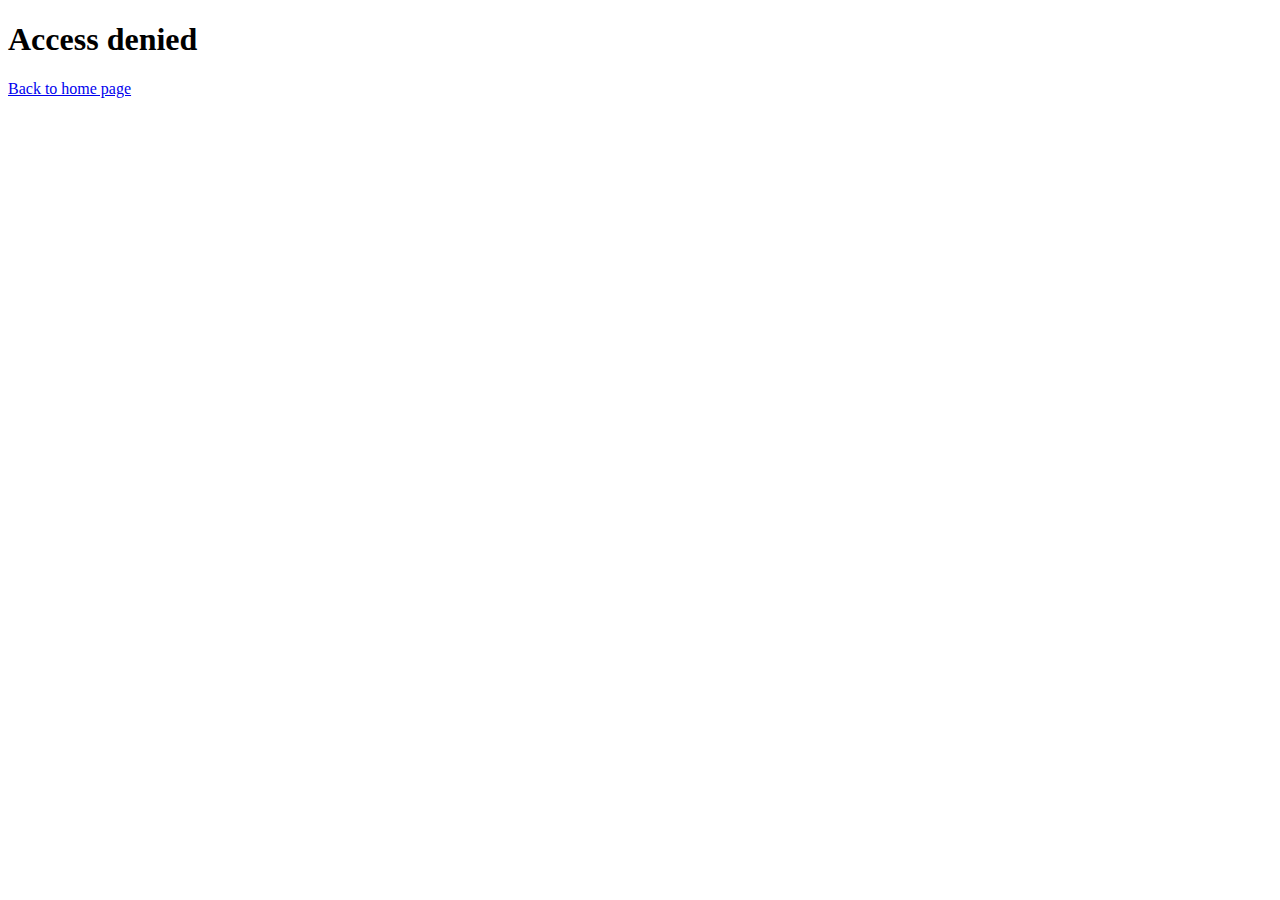
<file: target/classes/templates/error/access-denied.html>
<!DOCTYPE html>
<html lang="tr" xmlns:layout="http://www.ultraq.net.nz/thymeleaf/layout"
      xmlns:th="http://www.thymeleaf.org"
      layout:decorate="~{fragments/layout}">
<head>
    <title>Access Denied</title>
</head>
<body>
<div layout:fragment="content" th:remove="tag">
    <h1>Access denied</h1>
    <p><a href="/" th:href="@{/}">Back to home page</a></p>
</div>
</body>
</html>
</file>
